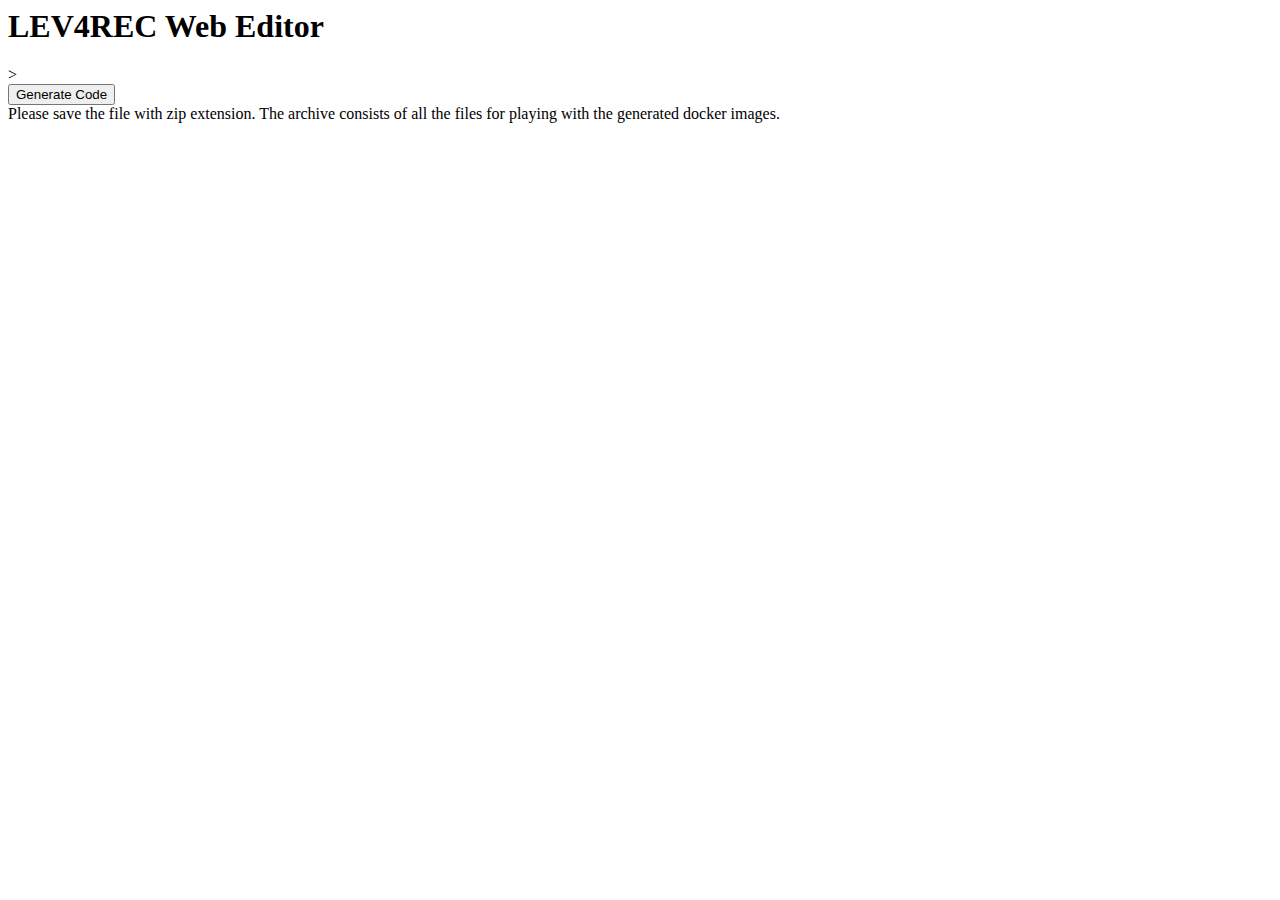
<file: lev4rec/spring/demo/src/main/resources/templates/dsl.html>
<html>
<head xmlns:th="http://www.thymeleaf.org">
<meta http-equiv="Content-Type" content="text/html; charset=UTF-8">
<meta http-equiv="Content-Language" content="en-us">
<title>LEV4REC Web Editor</title>

<link rel="stylesheet" type="text/css" th:href="@{/css/xtext-ace.css}" />
<link th:rel="stylesheet" th:href=@{/css/style.css} />
<link th:rel="stylesheet" th:href=@{/css/formStyle2.css} />

<script th:src="@{/webjars/requirejs/2.3.6/require.min.js}"></script>

<script type="text/javascript">
	//var baseUrl = window.location.pathname
	var baseUrl = "http://localhost:8891/";
	console.log(baseUrl);
	var fileIndex = baseUrl.indexOf("dsl.html");
	if (fileIndex > 0)
		baseUrl = baseUrl.slice(0, fileIndex);
	require
			.config({
				baseUrl : baseUrl,
				paths : {
					"jquery" : "/lev4rec/webjars/jquery/3.4.1/jquery.min",
					"ace/ext/language_tools" : "/lev4rec/webjars/ace/1.3.3/src/ext-language_tools",
					"xtext/xtext-ace" : "/lev4rec/js/xtext-ace"
				}
			});
	require([ "/lev4rec/webjars/ace/1.3.3/src/ace.js" ], function() {
		require([ "xtext/xtext-ace" ], function(xtext) {
			xtext.createEditor({
				baseUrl : baseUrl,
				//serviceUrl : "http://localhost:8080/xtext-service",
				syntaxDefinition : "/lev4rec/js/mode-rec.js"
			});
		});
	});
</script>


</head>
<body>

	<div class="container">
		<div class="header">
			<h1>LEV4REC Web Editor</h1>

		</div>
		
		<div class="content">
			<div id="xtext-editor" data-editor-xtext-lang="rec"
				th:utext="${xtext}">></div>
		</div>


	</div>





	<div class="generator">
		<input type="button"  class = "button" value="Generate Code"
			onclick="get_user_string('xtext-editor')"/> 
		<div>Please save the file with zip extension. The archive consists of all the files for playing with the generated docker images.</div> 
	</div>






</body>


<script type="text/javascript">
	function formatParams(params) {
		return "?" + Object.keys(params).map(function(key) {
			return key + "=" + encodeURIComponent(params[key])
		}).join("&")
	}

	function get_user_string(id_content) {

		const text_dsl = document.getElementById(id_content);

		console.log(text_dsl.textContent)

		var string_dsl = text_dsl.textContent

		var params = {
			user_string : string_dsl
		}

		var url = endpoint + formatParams(params)
		var endpoint = 'http://localhost:8891/lev4rec/generate';
		var url = endpoint + formatParams(params)

		/*$.ajax({
			url : url,
			context : document.body
		}).done(function(data) {
			console.log(data)
			alert("Code generated!")
		});*/

		
		window.location = url;

	}
</script>
</html>
</file>
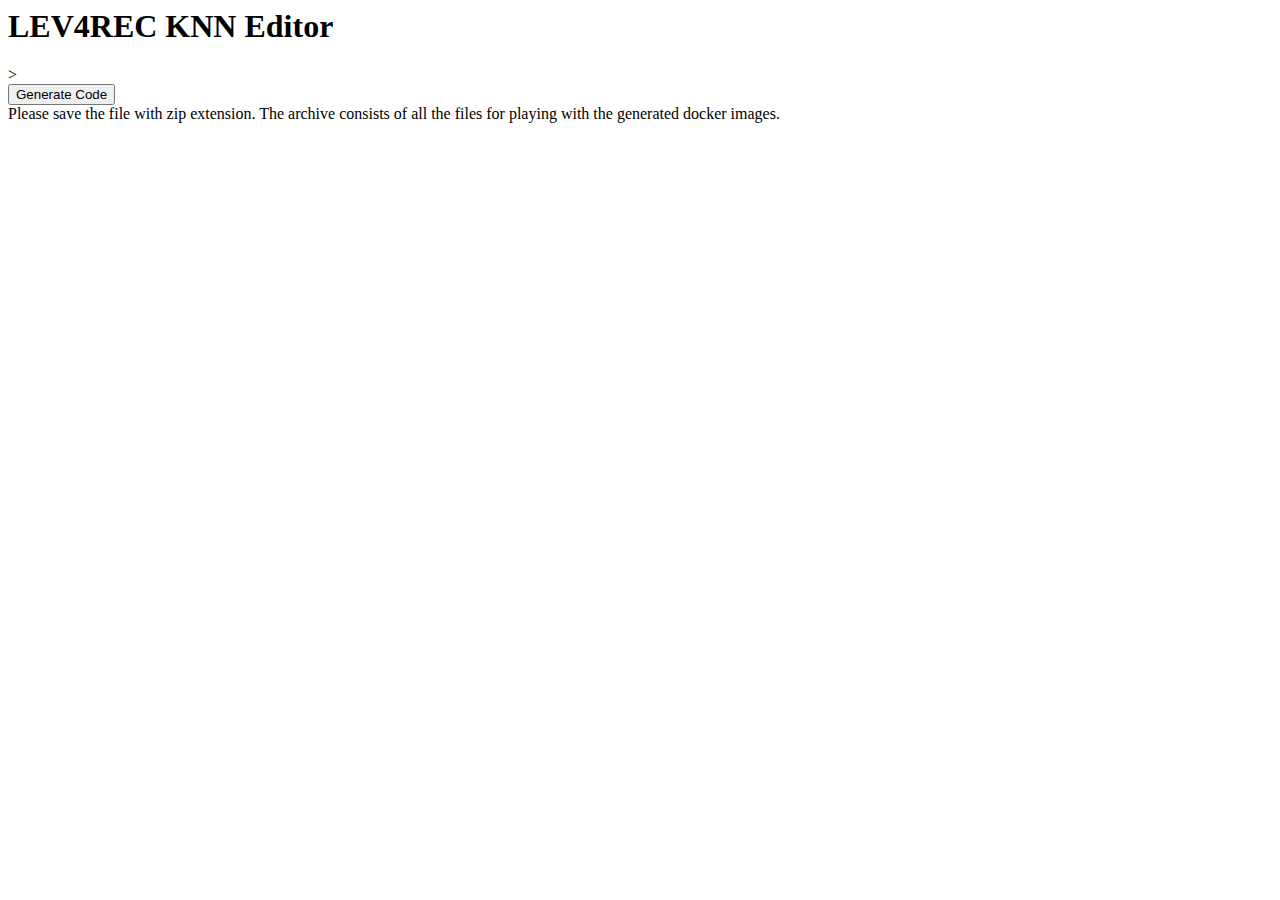
<file: lev4rec/spring/demo/src/main/resources/templates/dslKNN.html>
<html>
<head xmlns:th="http://www.thymeleaf.org">
<meta http-equiv="Content-Type" content="text/html; charset=UTF-8">
<meta http-equiv="Content-Language" content="en-us">
<title>LEV4REC KNN Editor</title>

<link rel="stylesheet" type="text/css" th:href="@{/css/xtext-ace.css}" />
<link th:rel="stylesheet" th:href=@{/css/style.css} />
<link th:rel="stylesheet" th:href=@{/css/formStyle2.css} />

<script th:src="@{/webjars/requirejs/2.3.6/require.min.js}"></script>

<script type="text/javascript">
	//var baseUrl = window.location.pathname
	var baseUrl = "http://localhost:8891/";
	console.log(baseUrl);
	var fileIndex = baseUrl.indexOf("dslKNN.html");
	if (fileIndex > 0)
		baseUrl = baseUrl.slice(0, fileIndex);
	require
			.config({
				baseUrl : baseUrl,
				paths : {
					"jquery" : "/lev4rec/webjars/jquery/3.4.1/jquery.min",
					"ace/ext/language_tools" : "/lev4rec/webjars/ace/1.3.3/src/ext-language_tools",
					"xtext/xtext-ace" : "/lev4rec/js/xtext-ace"
				}
			});
	require([ "/lev4rec/webjars/ace/1.3.3/src/ace.js" ], function() {
		require([ "xtext/xtext-ace" ], function(xtext) {
			xtext.createEditor({
				baseUrl : baseUrl,
				//serviceUrl : "http://localhost:8080/xtext-service",
				syntaxDefinition : "/lev4rec/js/mode-rec.js"
			});
		});
	});
</script>


</head>
<body>

	<div class="container">
		<div class="header">
			<h1>LEV4REC KNN Editor</h1>

		</div>
		
		<div class="content">
			<div id="xtext-editor" data-editor-xtext-lang="rec"
				th:utext="${xtext}">></div>
		</div>


	</div>





	<div class="generator">
		<input type="button"  class = "button" value="Generate Code"
			onclick="get_user_string('xtext-editor')"/> 
		<div>Please save the file with zip extension. The archive consists of all the files for playing with the generated docker images.</div> 
	</div>






</body>


<script type="text/javascript">
	function formatParams(params) {
		return "?" + Object.keys(params).map(function(key) {
			return key + "=" + encodeURIComponent(params[key])
		}).join("&")
	}

	function get_user_string(id_content) {

		const text_dsl = document.getElementById(id_content);

		console.log(text_dsl.textContent)

		var string_dsl = text_dsl.textContent

		var params = {
			user_string : string_dsl
		}

		var url = endpoint + formatParams(params)
		var endpoint = 'http://localhost:8891/lev4rec/generate';
		var url = endpoint + formatParams(params)

		/*$.ajax({
			url : url,
			context : document.body
		}).done(function(data) {
			console.log(data)
			alert("Code generated!")
		});*/

		
		window.location = url;

	}
</script>
</html>
</file>
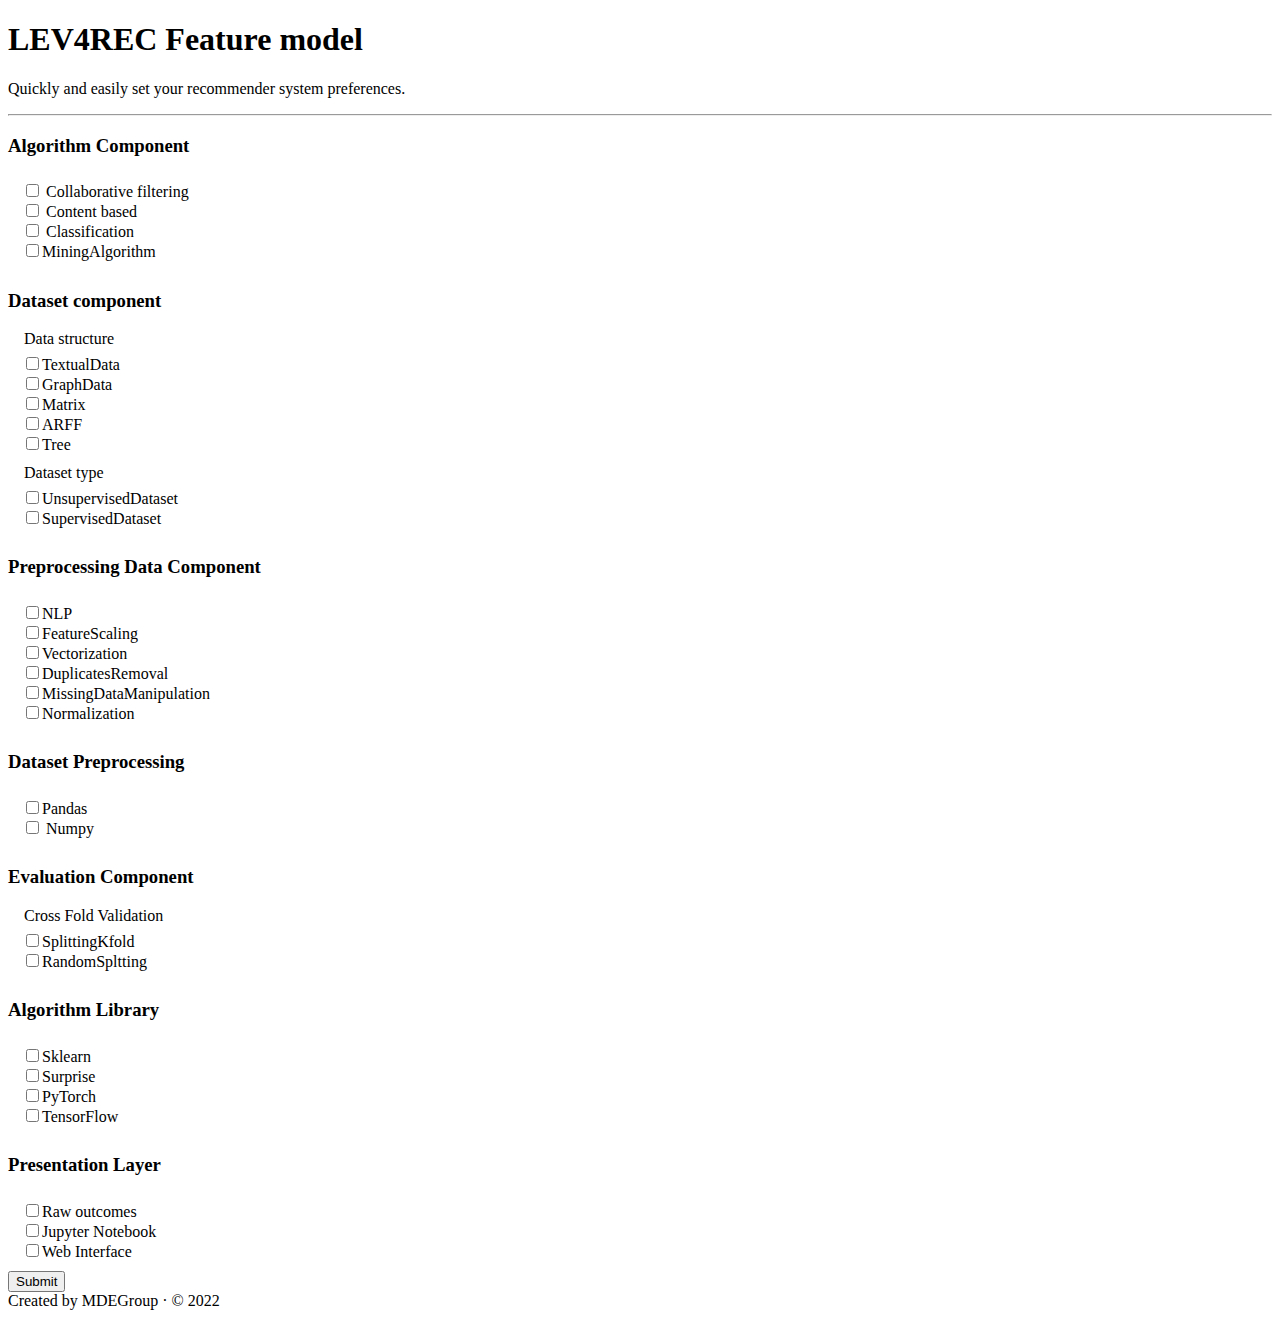
<file: lev4rec/spring/demo/src/main/resources/templates/home.html>
<!DOCTYPE html>
<html xmlns:th="https://thymeleaf.org">
<head>
<meta charset="ISO-8859-1">
<title>LEV4REC - Chose your preferences</title>
<link th:rel="stylesheet" th:href=@{/webjars/bootstrap/3.3.7-1/css/bootstrap.min.css}/>

<script th:src="@{/webjars/bootstrap/3.3.7-1/js/bootstrap.min.js}"></script>

	<script th:src="@{/webjars/requirejs/2.3.6/require.min.js}"></script> 

		<script type="text/javascript">
		//var baseUrl = window.location.pathname;
		var baseUrl = "http://localhost:8891/"
		console.log(baseUrl);
		var fileIndex = baseUrl.indexOf("dsl.html");
		if (fileIndex > 0)
			baseUrl = baseUrl.slice(0, fileIndex);
		require.config({
			baseUrl: baseUrl,
			paths: {				
				"jquery": "/lev4rec/webjars/jquery/3.4.1/jquery.min",
				"bootstrap" : "/lev4rec/webjars/bootstrap/3.3.7-1/js/bootstrap.min.js",
				"ace/ext/language_tools": "/lev4rec/webjars/ace/1.3.3/src/ext-language_tools",
				"xtext/xtext-ace": "/lev4rec/js/xtext-ace"				
			}
		});
		require(["/lev4rec/webjars/ace/1.3.3/src/ace.js"], function() {
			require(["xtext/xtext-ace"], function(xtext) {
				xtext.createEditor({
					baseUrl: baseUrl,
					syntaxDefinition: "/lev4rec/js/mode-rec.js"
				});
			});
		});
	</script> 
	

<style>
fieldset {
  border: 0;
}


</style>
</head>




<body>

<div class="col-lg-8 mx-auto p-3 py-md-5">

  
	<main>
	  <h1>LEV4REC Feature model</h1>
	  <p class="fs-5 col-md-8">Quickly and easily set your recommender system preferences.</p>
  
	  
  
	  <hr class="col-3 col-md-2 mb-5">
  
	  <div class="row g-5">
		<div class="col-md-12">
			<form id="checkForm" th:action="@{/dsl}" method="post" th:object="${config}" >  
			<h3>Algorithm Component</h3>  
				<fieldset>	
						<div >        
						<input id="algorithm_feature_parent_1" type="checkbox" th:field="*{CollaborativeFiltering}" onclick="set_algorithm_constraints('algorithm_feature_parent_1')"> <label>Collaborative filtering </label>
							<fieldset id="collaborative_sub" style="display: none;">        
								<div><input id="coll_sub_feature_1" type="checkbox" th:field="*{ItemBased}" onclick="disable_sub_features('coll_sub_feature_1', 'coll_sub_feature_2')"> Item based </div>		
								<div> <input id="coll_sub_feature_2"  type="checkbox" th:field="*{UserBased}" onclick="disable_sub_features('coll_sub_feature_2', 'coll_sub_feature_1')" > User Based  </div>
							</fieldset>
						</div>
				
						<div>       
							<input id="algorithm_feature_parent_2" type="checkbox" th:field="*{ContentBased}" onclick="set_algorithm_constraints('algorithm_feature_parent_2')"> <label>Content based </label>
						</div>
						<div>        
							<input id="algorithm_feature_parent_3" type="checkbox" th:field="*{Classification}" onclick="set_algorithm_constraints('algorithm_feature_parent_3')"> <label>Classification </label>
						
						
						<fieldset id="classification_sub" style="display: none;">        
							<div><input id="class_sub_feature_1" type="checkbox" th:field="*{SupervisedAlgorithm}" onclick="set_classifier_constraints('class_sub_feature_1')" > Supervised algorithm </div> 
					
								<fieldset id="supervised_sub" style="display: none;">        
									<div> <input id="supervised_sub_feature_1" type="checkbox" th:field="*{SVM}" onclick="set_supervised_constraints('supervised_sub_feature_1')"> SVM </div>		
									<div> <input id="supervised_sub_feature_2"  type="checkbox" th:field="*{MNB}" onclick="set_supervised_constraints('supervised_sub_feature_2')"> MNB </div>
									<div> <input id="supervised_sub_feature_3"  type="checkbox" th:field="*{SupervisedNeuralNetwork}" onclick="set_supervised_constraints('supervised_sub_feature_3')"> Supervised Neural Network </div>
											<fieldset id="supervised_NN" style="display: none;">
											<div> <input id="NNS_sub_1" type="checkbox" th:field="*{SupervisedRNN}" onclick="disable_NN_supervised_features('NNS_sub_1')">SupervisedRNN </div>
											<div> <input id="NNS_sub_2"  type="checkbox" th:field="*{SupervisedDNN}" onclick="disable_NN_supervised_features('NNS_sub_2')">SupervisedDNN </div>
											<div> <input id="NNS_sub_3"  type="checkbox" th:field="*{SupervisedFeedForwardNN}" onclick="disable_NN_supervised_features('NNS_sub_3')">SupervisedFeedForwardNN </div>
											<div> <input id="NNS_sub_4"  type="checkbox" th:field="*{SupervisedGNN}" onclick="disable_NN_supervised_features('NNS_sub_4')">SupervisedGNN </div>
											<div> <input id="NNS_sub_5"  type="checkbox" th:field="*{BayesianNN}" onclick="disable_NN_supervised_features('NNS_sub_5')">BayesianNN </div>
											<div> <input id="NNS_sub_6"  type="checkbox" th:field="*{SupervisedCNN}" onclick="disable_NN_supervised_features('NNS_sub_6')">SupervisedCNN </div>
										</fieldset>
									<div> <input id="supervised_sub_feature_4" type="checkbox" th:field="*{DecisionTree}" onclick="set_supervised_constraints('supervised_sub_feature_4')"> DecisionTree </div>
										
								</fieldset>
										
							<input id="class_sub_feature_2"  type="checkbox" th:field="*{UnsupervisedAlgorithm}" onclick="set_classifier_constraints('class_sub_feature_2')"> UnsupervisedAlgorithm
							
								<fieldset id="unsupervised_sub" style="display: none;">
									<div> <input id="unsupervised_sub_feature_1" type="checkbox" th:field="*{KNeighborhood}" onclick="set_unsupervised_constraints('unsupervised_sub_feature_1')">KNeighborhood </div>
									<div>  <input id="unsupervised_sub_feature_2" type="checkbox" th:field="*{HierarchicalClustering}" onclick="set_unsupervised_constraints('unsupervised_sub_feature_2')">HierarchicalClustering </div>
									<div> <input  id="unsupervised_sub_feature_3" type="checkbox" th:field="*{UnsupervisedNeuralNetwork}" onclick="set_unsupervised_constraints('unsupervised_sub_feature_3')">UnsupervisedNeuralNetwork </div> 
										<fieldset id="unsupervised_NN" style="display: none;">
											<div> <input id="NNU_sub_1" type="checkbox" th:field="*{UnsupervisedRNN}" onclick="disable_NN_unsupervised_features('NNU_sub_1')">UnsupervisedRNN </div>
											<div> <input id="NNU_sub_2" type="checkbox" th:field="*{UnsupervisedDNN}" onclick="disable_NN_unsupervised_features('NNU_sub_2')">UnsupervisedDNN  </div>
											<div> <input id="NNU_sub_3"  type="checkbox" th:field="*{UnsupervisedFeedForwardNN}" onclick="disable_NN_unsupervised_features('NNU_sub_3')">UnsupervisedFeedForwardNN </div>
											<div> <input id="NNU_sub_4" type="checkbox" th:field="*{UnsupervisedGNN}" onclick="disable_NN_unsupervised_features('NNU_sub_4')"> UnsupervisedGNN </div>
											<div> <input id="NNU_sub_5" type="checkbox" th:field="*{UnsupervisedCNN}" onclick="disable_NN_unsupervised_features('NNU_sub_5')"> UnsupervisedCNN	</div>					
										</fieldset>        	 
								</fieldset>
						</fieldset>   
						<div> <input id="algorithm_feature_parent_4"  type="checkbox" th:field="*{MiningAlgorithm}"  onclick="set_algorithm_constraints('algorithm_feature_parent_4')">MiningAlgorithm</div>
							<fieldset id="data_mining_sub" style="display: none;">
								<div> <input id="mining_sub_feature_1"  type="checkbox" th:field="*{AssociationRuleMining}" onclick="set_mining_constraints('mining_sub_feature_1')">AssociationRuleMining</div>
								<div> <input id="mining_sub_feature_2" type="checkbox" th:field="*{FrequentPattern}" onclick="set_mining_constraints('mining_sub_feature_2')">FrequentPattern</div>
									<fieldset id="pattern_sub" style="display: none;">
										<div> <input id="pattern_sub_feature_1" type="checkbox" th:field="*{Apriori}" onclick="disable_pattern_features('pattern_sub_feature_1')" > Apriori</div>	
										<div> <input id="pattern_sub_feature_2" type="checkbox" th:field="*{FPgrowth}" onclick="disable_pattern_features('pattern_sub_feature_2')" > FP-growth</div>					
									</fieldset>			
							</fieldset>
							
						</div>
				</fieldset>
				
			<h3>Dataset component</h3>
				<div>		
						<fieldset>
						<legend>Data structure</legend>
							<div> <input id="data_structure_sub_feature_1"  type="checkbox" th:field="*{TextualData}"  onclick="disable_data_features('data_structure_sub_feature_1')">TextualData</div>
							<div> <input id="data_structure_sub_feature_2" type="checkbox" th:field="*{GraphData}" onclick="disable_data_features('data_structure_sub_feature_2')" >GraphData</div>
							<div> <input id="data_structure_sub_feature_3" type="checkbox" th:field="*{Matrix}" onclick="disable_data_features('data_structure_sub_feature_3')" >Matrix</div>
							<div> <input id="data_structure_sub_feature_4" type="checkbox" th:field="*{ARFF}" onclick="disable_data_features('data_structure_sub_feature_4')">ARFF</div>
							<div> <input id="data_structure_sub_feature_5" type="checkbox" th:field="*{Tree}" onclick="disable_data_features('data_structure_sub_feature_5')">Tree</div>			
						</fieldset>
				</div>		
					<div>
					<fieldset>
					<legend>Dataset type</legend>
							<div> <input id="dataset_type_sub_feature_1" type="checkbox" th:field="*{UnsupervisedDataset}" onclick="disable_sub_features('dataset_type_sub_feature_1', 'dataset_type_sub_feature_2')">UnsupervisedDataset</div>
							<div> <input id="dataset_type_sub_feature_2" type="checkbox" th:field="*{SupervisedDataset}" onclick="disable_sub_features('dataset_type_sub_feature_2', 'dataset_type_sub_feature_1')" >SupervisedDataset</div>
					</fieldset>
							
				
				</div>
				
				
			<h3>Preprocessing Data Component</h3>
				<fieldset id="preprocess_sub">
					<div> <input id="preprocess_sub_feature_1" type="checkbox" th:field="*{NLP}" >NLP</div>
					<div> <input id="preprocess_sub_feature_2" type="checkbox" th:field="*{FeatureScaling}" >FeatureScaling</div>
					<div> <input id="preprocess_sub_feature_3" type="checkbox" th:field="*{Vectorization}" >Vectorization</div>
					<div> <input id="preprocess_sub_feature_4" type="checkbox" th:field="*{DuplicatesRemoval}" >DuplicatesRemoval</div>
					<div> <input id="preprocess_sub_feature_5" type="checkbox" th:field="*{MissingDataManipulation}"  >MissingDataManipulation</div>
					<div> <input id="preprocess_sub_feature_6" type="checkbox" th:field="*{Normalization}" >Normalization</div>			
				</fieldset>
				
				<h3>Dataset Preprocessing</h3>
					<fieldset id="dataset_sub">
					<div> <input id="dataset_sub_feature_1" type="checkbox" th:field="*{Pandas}" >Pandas </div>
					<div> <input id="dataset_sub_feature_2" type="checkbox" th:field="*{Numpy}"> Numpy </div>		
				</fieldset>
			<h3>Evaluation Component</h3>
				
					<fieldset id="cross_fold_sub">
					<legend>Cross Fold Validation</legend>
						<div> <input id="cross_fold_sub_feature_1" type="checkbox" th:field="*{SplittingKfold}" onclick="disable_sub_features('cross_fold_sub_feature_1', 'cross_fold_sub_feature_2')">SplittingKfold</div>
						<div> <input id="cross_fold_sub_feature_2" type="checkbox" th:field="*{RandomSpltting}" onclick="disable_sub_features('cross_fold_sub_feature_2', 'cross_fold_sub_feature_1')" >RandomSpltting</div>			
					</fieldset>		
					
					
					
			<h3>Algorithm Library</h3>



			<fieldset>
			<div> <input id="lib_algo_sub_1" type="checkbox" th:field="*{Sklearn}" onclick="disable_lib_algo_features('lib_algo_sub_1')" >Sklearn</div>
			<div> <input id="lib_algo_sub_2" type="checkbox" th:field="*{Surprise}" onclick="disable_lib_algo_features('lib_algo_sub_2')">Surprise</div>
			<div> <input id="lib_algo_sub_3" type="checkbox" th:field="*{PyTorch}" onclick="disable_lib_algo_features('lib_algo_sub_3')">PyTorch</div>
			<div> <input id="lib_algo_sub_4" type="checkbox" th:field="*{TensorFlow}" onclick="disable_lib_algo_features('lib_algo_sub_4')">TensorFlow</div>

			</fieldset>

			<h3>Presentation Layer</h3>


			<fieldset id="presentation_sub">
			<div> <input id="presentation_sub_1" type="checkbox" th:field="*{RawOutcomes}" onclick="disable_presentation_features('presentation_sub_1')" >Raw outcomes</div>
			<div> <input id="presentation_sub_2" type="checkbox" th:field="*{JupyterNotebook}" onclick="disable_presentation_features('presentation_sub_2')">Jupyter Notebook</div>
			<div> <input id="presentation_sub_3" type="checkbox" th:field="*{WebApplication}" onclick="disable_presentation_features('presentation_sub_3')">Web Interface</div>


			</fieldset>

			<input type="submit" value="Submit">   

			
			</form>  

		</div>
	  </div>
	</main>
	<footer class="pt-5 my-5 text-muted border-top">
	  Created by MDEGroup &middot; &copy; 2022
	</footer>
</div>



</body>
<script>



function disable_sub_features(id, id_to_disable){
	const checkbox = document.getElementById(id)
	checkbox.addEventListener('change', (event) => {
	  if (event.currentTarget.checked) {
	    document.getElementById(id_to_disable).disabled = true;
	  } else {		
	    document.getElementById(id_to_disable).disabled = false;
	  }
		})
		
		check_constraints(id,checkbox)
	}


function show_sub_features(current) {	
	const checkbox = document.getElementById(current)
	console.log(current)
		switch (current)
			{
			   case "algorithm_feature_parent_1":			   
			   		var x = document.getElementById("collaborative_sub");
			   		break;
			   case "algorithm_feature_parent_2":
				   	break;
			   case "algorithm_feature_parent_3":
				    var x = document.getElementById("classification_sub");
				    break;
			   case "algorithm_feature_parent_4":
				    var x = document.getElementById("data_mining_sub");
				    break;
			   case "class_sub_feature_1":
				    var x = document.getElementById("supervised_sub");
				    break;
			   case "class_sub_feature_2":
				    var x = document.getElementById("unsupervised_sub");
				    break;
			   case "supervised_sub_feature_3":
				    var x = document.getElementById("supervised_NN");
				    break;
			   case "unsupervised_sub_feature_3":
				    var x = document.getElementById("unsupervised_NN");
				    break;
				    
			   case "mining_sub_feature_2":
				    var x = document.getElementById("pattern_sub");
				    break;				
			  default:
				    break;
				    
			}
		if(x){		
			checkbox.addEventListener('change', (event) => {
				  if (event.currentTarget.checked) {
					  if (x.style.display === "none") {
						    x.style.display = "block";
						  } 
				    
				  	  }
				  else{
					  if (x.style.display === "block") {
						    x.style.display = "none";
						  } 
				  }		  
					})
			
		}
		
	}
	

function disable_parent(list_key,current){	
	

	const index = list_key.indexOf(current)
	
	if (index > -1) {
	  list_key.splice(index, 1) 
	}
	
	const checkbox = document.getElementById(current)
	checkbox.addEventListener('change', (event) => {
	  if (event.currentTarget.checked) {
		  
		for (var i = 0; i < list_key.length;i++){
			document.getElementById(list_key[i]).disabled = true;
			
		}	    
	  } else {			    
		  for (var i = 0; i < list_key.length;i++){
				document.getElementById(list_key[i]).disabled =false;		    
				
			}
	  }
	})
	
	check_constraints(current,checkbox)
	
}


function get_list_checkboxes(){
	var inputs = document.getElementsByTagName("input");
	var checkboxes=[]
	for(var i = 0; i < inputs.length; i++) {
	    if(inputs[i].type == "checkbox") {	
	        checkboxes.push(inputs[i].id)
	    }  
	}
	return checkboxes	
	
}


function get_data_structure_features(){
	var features=[]
	checkboxes=get_list_checkboxes()
	for(var i = 0; i < checkboxes.length; i++) {	    
	    if (checkboxes[i].includes("data_structure")){
	    	features.push(checkboxes[i])
	    	
	    }
	}
	return features
	
}

function get_presentation_features(){
	var features=[]
	checkboxes=get_list_checkboxes()
	for(var i = 0; i < checkboxes.length; i++) {	    
	    if (checkboxes[i].includes("presentation")){
	    	features.push(checkboxes[i])
	    	
	    }
	}
	return features
	
}

function get_NN_supervised_features(){
	var features=[]
	checkboxes=get_list_checkboxes()
	for(var i = 0; i < checkboxes.length; i++) {	    
	    if (checkboxes[i].includes("NNS")){
	    	features.push(checkboxes[i])
	    	
	    }
	}
	return features
	
}

function get_NN_unsupervised_features(){
	var features=[]
	checkboxes=get_list_checkboxes()
	for(var i = 0; i < checkboxes.length; i++) {	    
	    if (checkboxes[i].includes("NNU")){
	    	features.push(checkboxes[i])
	    	
	    }
	}
	return features
	
}

function get_pattern_features(){
	var features=[]
	checkboxes=get_list_checkboxes()
	for(var i = 0; i < checkboxes.length; i++) {	    
	    if (checkboxes[i].includes("pattern")){
	    	features.push(checkboxes[i])
	    	
	    }
	}
	return features	
}

function get_lib_algo_features(){
	var features=[]
	checkboxes=get_list_checkboxes()
	for(var i = 0; i < checkboxes.length; i++) {	    
	    if (checkboxes[i].includes("lib_algo")){
	    	features.push(checkboxes[i])
	    	
	    }
	}
	return features	
}

function disable_lib_algo_features(current){
	list_keys= get_lib_algo_features()
	
	const index = list_keys.indexOf(current)
	
	if (index > -1) {
	  list_keys.splice(index, 1) 
	}
	
	console.log(list_keys)
	
	const checkbox = document.getElementById(current)
	checkbox.addEventListener('change', (event) => {
	  if (event.currentTarget.checked) {
		  
		for (var i = 0; i < list_keys.length;i++){
			document.getElementById(list_keys[i]).disabled = true;			
		}	    
	  } else {			    
		  for (var i = 0; i < list_keys.length;i++){
			document.getElementById(list_keys[i]).disabled =false;
			}
	  }
	})
	
	check_constraints(current, checkbox)
	
}


function disable_presentation_features(current){
	list_keys= get_presentation_features()
	
	const index = list_keys.indexOf(current)
	
	if (index > -1) {
	  list_keys.splice(index, 1) 
	}
	
	console.log(list_keys)
	
	const checkbox = document.getElementById(current)
	checkbox.addEventListener('change', (event) => {
	  if (event.currentTarget.checked) {
		  
		for (var i = 0; i < list_keys.length;i++){
			document.getElementById(list_keys[i]).disabled = true;			
		}	    
	  } else {			    
		  for (var i = 0; i < list_keys.length;i++){
			document.getElementById(list_keys[i]).disabled =false;
			}
	  }
	})
	
}


function disable_NN_supervised_features(current){
	list_keys= get_NN_supervised_features()
	
	const index = list_keys.indexOf(current)
	
	if (index > -1) {
	  list_keys.splice(index, 1) 
	}
	
	console.log(list_keys)
	
	const checkbox = document.getElementById(current)
	checkbox.addEventListener('change', (event) => {
	  if (event.currentTarget.checked) {
		  
		for (var i = 0; i < list_keys.length;i++){
			document.getElementById(list_keys[i]).disabled = true;			
		}	    
	  } else {			    
		  for (var i = 0; i < list_keys.length;i++){
			document.getElementById(list_keys[i]).disabled =false;
			}
	  }
	})
	
}

function disable_NN_unsupervised_features(current){
	list_keys= get_NN_unsupervised_features()
	
	const index = list_keys.indexOf(current)
	
	if (index > -1) {
	  list_keys.splice(index, 1) 
	}
	
	console.log(list_keys)
	
	const checkbox = document.getElementById(current)
	checkbox.addEventListener('change', (event) => {
	  if (event.currentTarget.checked) {
		  
		for (var i = 0; i < list_keys.length;i++){
			document.getElementById(list_keys[i]).disabled = true;			
		}	    
	  } else {			    
		  for (var i = 0; i < list_keys.length;i++){
			document.getElementById(list_keys[i]).disabled =false;
			}
	  }
	})	
}

function disable_pattern_features(current){
	list_keys= get_pattern_features()
	
	const index = list_keys.indexOf(current)
	
	if (index > -1) {
	  list_keys.splice(index, 1) 
	}
	
	console.log(list_keys)
	
	const checkbox = document.getElementById(current)
	checkbox.addEventListener('change', (event) => {
	  if (event.currentTarget.checked) {
		  
		for (var i = 0; i < list_keys.length;i++){
			document.getElementById(list_keys[i]).disabled = true;			
		}	    
	  } else {			    
		  for (var i = 0; i < list_keys.length;i++){
			document.getElementById(list_keys[i]).disabled =false;
			}
	  }
	})	
}

function disable_data_features(current){
	list_keys= get_data_structure_features()
	
	const index = list_keys.indexOf(current)
	
	if (index > -1) {
	  list_keys.splice(index, 1) 
	}
	console.log(list_keys)
	const checkbox = document.getElementById(current)
	checkbox.addEventListener('change', (event) => {
	  if (event.currentTarget.checked) {
		  
		for (var i = 0; i < list_keys.length;i++){
			document.getElementById(list_keys[i]).disabled = true;			
		}	    
	  } else {			    
		  for (var i = 0; i < list_keys.length;i++){
			document.getElementById(list_keys[i]).disabled =false;
			}
	  }
	})
	
	check_constraints(current,checkbox)
	
}

function set_algorithm_constraints(id){	
	
	checkboxes=get_list_checkboxes()	
	var key_parents = []		
	for(var i = 0; i < checkboxes.length; i++) {	    
	    if (checkboxes[i].includes("algorithm")){
	    	key_parents.push(checkboxes[i])	    	
	    }    
	}	
	console.log(key_parents)	
	disable_parent(key_parents, id)	
	show_sub_features(id)
	
}

function set_classifier_constraints(id){	
	
	checkboxes=get_list_checkboxes()	
	var key_parents = []		
	for(var i = 0; i < checkboxes.length; i++) {	    
	    if (checkboxes[i].includes("class")){
	    	key_parents.push(checkboxes[i])	    	
	    }    
	}	
	console.log(key_parents)	
	disable_parent(key_parents, id)	
	show_sub_features(id)
	
}

function set_supervised_constraints(id){	
	
	checkboxes=get_list_checkboxes()	
	var key_parents = []		
	for(var i = 0; i < checkboxes.length; i++) {	    
	    if (checkboxes[i].includes("supervised")){
	    	key_parents.push(checkboxes[i])	    	
	    }    
	}	
	console.log(key_parents)	
	disable_parent(key_parents, id)	
	show_sub_features(id)		
}

function set_unsupervised_constraints(id){	
	
	checkboxes=get_list_checkboxes()	
	var key_parents = []		
	for(var i = 0; i < checkboxes.length; i++) {	    
	    if (checkboxes[i].includes("unsupervised")){
	    	key_parents.push(checkboxes[i])	    	
	    }    
	}	
	console.log(key_parents)	
	disable_parent(key_parents, id)	
	show_sub_features(id)		
}

function set_mining_constraints(id){	
	
	checkboxes=get_list_checkboxes()	
	var key_parents = []		
	for(var i = 0; i < checkboxes.length; i++) {	    
	    if (checkboxes[i].includes("mining")){
	    	key_parents.push(checkboxes[i])	    	
	    }    
	}	
	console.log(key_parents)	
	disable_parent(key_parents, id)	
	show_sub_features(id)	
	check_constraints(id)
}

function check_constraints(id,checkbox){
	
	console.log(id)
	switch(id){
		case  "dataset_type_sub_feature_1":
			checkbox.addEventListener('change', (event) => {
				  if (event.currentTarget.checked) {
				    document.getElementById("class_sub_feature_1").disabled = true;
				  } else {		
				    document.getElementById("class_sub_feature_1").disabled = false;
				  }
					})
		break;
			
			
		case  "class_sub_feature_1":
			checkbox.addEventListener('change', (event) => {
				  if (event.currentTarget.checked) {
				    document.getElementById("dataset_type_sub_feature_1").disabled = true;
				  } else {		
				    document.getElementById("dataset_type_sub_feature_1").disabled = false;
				  }
					})
		break;	
			
		case  "dataset_type_sub_feature_2":
			checkbox.addEventListener('change', (event) => {
				  if (event.currentTarget.checked) {
				    document.getElementById("class_sub_feature_2").disabled = true;
				  } else {		
				    document.getElementById("class_sub_feature_2").disabled = false;
				  }
					})
		break;
			
			
		case "class_sub_feature_2":
			checkbox.addEventListener('change', (event) => {
				  if (event.currentTarget.checked) {
				    document.getElementById("dataset_type_sub_feature_2").disabled = true;
				  } else {		
				    document.getElementById("dataset_type_sub_feature_2").disabled = false;
				  }
					})
		break;
			
			
		case "algorithm_feature_parent_2":
			checkbox.addEventListener('change', (event) => {
				  if (event.currentTarget.checked) {
				    document.getElementById("lib_algo_sub_1").disabled = true;
				  } else {		
				    document.getElementById("lib_algo_sub_1").disabled = false;
				  }
					})
		break;	
			
		case "data_structure_sub_feature_2":
			checkbox.addEventListener('change', (event) => {
				  if (event.currentTarget.checked) {
				    document.getElementById("preprocess_sub_feature_1").disabled = true;
				  } else {		
				    document.getElementById("preprocess_sub_feature_1").disabled = false;
				  }
					})
		break;
			
		case "data_structure_sub_feature_3":
			checkbox.addEventListener('change', (event) => {
				  if (event.currentTarget.checked) {
				    document.getElementById("preprocess_sub_feature_1").disabled = true;
				  } else {		
				    document.getElementById("preprocess_sub_feature_1").disabled = false;
				  }
					})
		break;	
			
		case "data_structure_sub_feature_4":
			checkbox.addEventListener('change', (event) => {
				  if (event.currentTarget.checked) {
				    document.getElementById("preprocess_sub_feature_1").disabled = true;
				  } else {		
				    document.getElementById("preprocess_sub_feature_1").disabled = false;
				  }
					})
		break;
		
		case "data_structure_sub_feature_5":
			checkbox.addEventListener('change', (event) => {
				  if (event.currentTarget.checked) {
				    document.getElementById("preprocess_sub_feature_1").disabled = true;
				  } else {		
				    document.getElementById("preprocess_sub_feature_1").disabled = false;
				  }
					})
		break;	
			
			
			
		
			
		case  "algorithm_feature_parent_1":
			checkbox.addEventListener('change', (event) => {
				  if (event.currentTarget.checked) {
				    document.getElementById("data_structure_sub_feature_1").disabled = true;
				    document.getElementById("data_structure_sub_feature_2").disabled = true;
				    document.getElementById("data_structure_sub_feature_4").disabled = true;
				    document.getElementById("data_structure_sub_feature_5").disabled = true;
				    document.getElementById("lib_algo_sub_1").disabled = true;
				  } else {		
					  document.getElementById("data_structure_sub_feature_1").disabled = false;
					    document.getElementById("data_structure_sub_feature_2").disabled = false;
					    document.getElementById("data_structure_sub_feature_4").disabled = false;
					    document.getElementById("data_structure_sub_feature_5").disabled = false;
					    document.getElementById("lib_algo_sub_1").disabled = false;
				  }
					})
		break;
			
		case "lib_algo_sub_1":
			checkbox.addEventListener('change', (event) => {
				  if (event.currentTarget.checked) {
				    document.getElementById("algorithm_feature_parent_1").disabled = true;
				    document.getElementById("algorithm_feature_parent_2").disabled = true;
				    document.getElementById("algorithm_feature_parent_4").disabled = true;
				  } else {		
					  document.getElementById("algorithm_feature_parent_1").disabled = false;
					  document.getElementById("algorithm_feature_parent_2").disabled = false;
					  document.getElementById("algorithm_feature_parent_4").disabled = false;
				  }
					})
		break;	
			
		case "lib_algo_sub_2":
			checkbox.addEventListener('change', (event) => {
				  if (event.currentTarget.checked) {
				    document.getElementById("algorithm_feature_parent_2").disabled = true;
				    document.getElementById("algorithm_feature_parent_3").disabled = true;
				    document.getElementById("algorithm_feature_parent_4").disabled = true;
				  } else {		
					  document.getElementById("algorithm_feature_parent_2").disabled = false;
					  document.getElementById("algorithm_feature_parent_3").disabled = false;
					  document.getElementById("algorithm_feature_parent_4").disabled = false;
				  }
					})
		break;	
			
			
	
	}
	
		
	
	
	
}

</script>
</html>
</file>
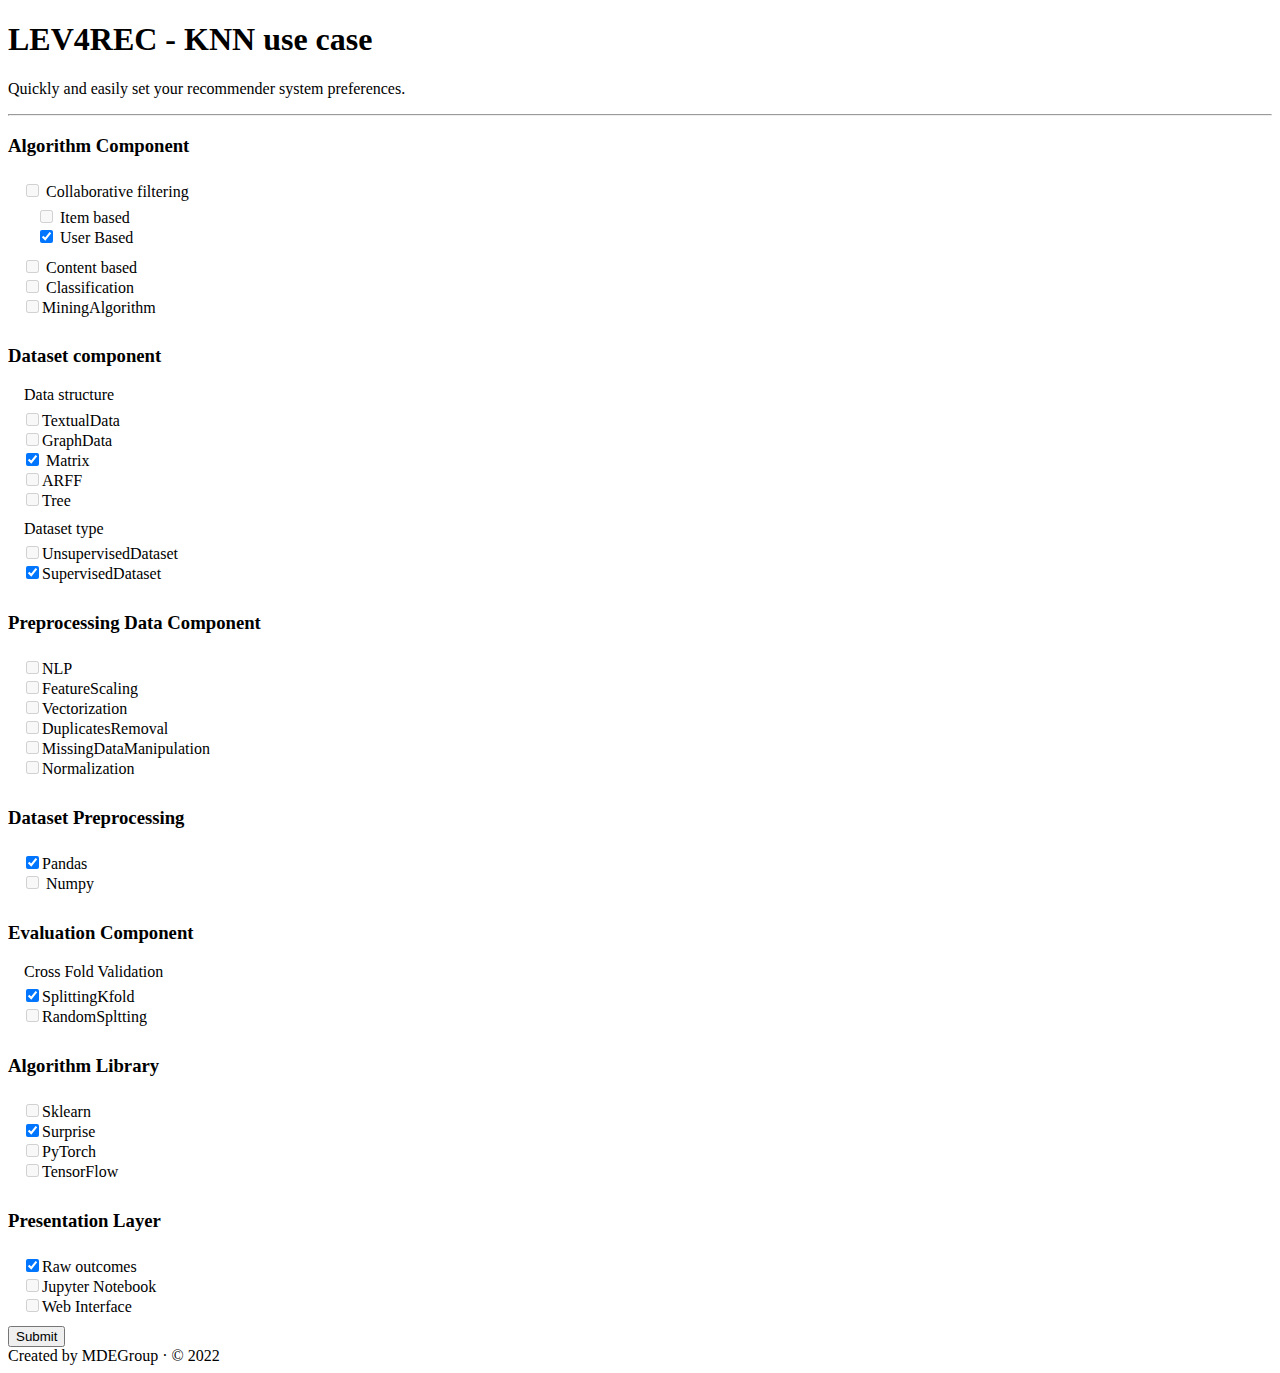
<file: lev4rec/spring/demo/src/main/resources/templates/homeKNN.html>
<!DOCTYPE html>
<html xmlns:th="https://thymeleaf.org">
<head>
<meta charset="ISO-8859-1">
<title>LEV4REC - KNN use case</title>
<link th:rel="stylesheet" th:href=@{/webjars/bootstrap/3.3.7-1/css/bootstrap.min.css}/>

<script th:src="@{/webjars/bootstrap/3.3.7-1/js/bootstrap.min.js}"></script>

	<script th:src="@{/webjars/requirejs/2.3.6/require.min.js}"></script> 

		<script type="text/javascript">
		//var baseUrl = window.location.pathname;
		var baseUrl = "http://localhost:8891/"
		console.log(baseUrl);
		var fileIndex = baseUrl.indexOf("dsl.html");
		if (fileIndex > 0)
			baseUrl = baseUrl.slice(0, fileIndex);
		require.config({
			baseUrl: baseUrl,
			paths: {				
				"jquery": "/lev4rec/webjars/jquery/3.4.1/jquery.min",
				"bootstrap" : "/lev4rec/webjars/bootstrap/3.3.7-1/js/bootstrap.min.js",
				"ace/ext/language_tools": "/lev4rec/webjars/ace/1.3.3/src/ext-language_tools",
				"xtext/xtext-ace": "/lev4rec/js/xtext-ace"				
			}
		});
		require(["/lev4rec/webjars/ace/1.3.3/src/ace.js"], function() {
			require(["xtext/xtext-ace"], function(xtext) {
				xtext.createEditor({
					baseUrl: baseUrl,
					syntaxDefinition: "/lev4rec/js/mode-rec.js"
				});
			});
		});
		
		
		
	</script> 
	

<style>
fieldset {
  border: 0;
}


</style>
</head>




<body>

<div class="col-lg-8 mx-auto p-3 py-md-5">

  
	<main>
	  <h1>LEV4REC - KNN use case</h1>
	  <p class="fs-5 col-md-8">Quickly and easily set your recommender system preferences.</p>
  
	  
  
	  <hr class="col-3 col-md-2 mb-5">
  
	  <div class="row g-5">
		<div class="col-md-12">
			<form id="checkForm" th:action="@{/dslKNN}" method="post" th:object="${config}" >  
			<h3>Algorithm Component</h3>  
				<fieldset>	
						<div >        
						<input id="algorithm_feature_parent_1" type="checkbox" th:field="*{CollaborativeFiltering}" disabled> <label>Collaborative filtering </label>
							<fieldset id="collaborative_sub" >        
								<div><input id="coll_sub_feature_1" type="checkbox" th:field="*{ItemBased}" onclick="disable_sub_features('coll_sub_feature_1', 'coll_sub_feature_2')" disabled > Item based </div>		
								<div> <input id="coll_sub_feature_2"  type="checkbox" th:field="*{UserBased}" checked > User Based  </div>
							</fieldset>
						</div>
				
						<div>       
							<input id="algorithm_feature_parent_2" type="checkbox" th:field="*{ContentBased}" onclick="set_algorithm_constraints('algorithm_feature_parent_2')" disabled> <label>Content based </label>
						</div>
						<div>        
							<input id="algorithm_feature_parent_3" type="checkbox" th:field="*{Classification}" onclick="set_algorithm_constraints('algorithm_feature_parent_3')" disabled> <label>Classification </label>
						
						
						<fieldset id="classification_sub" style="display: none;">        
							<div><input id="class_sub_feature_1" type="checkbox" th:field="*{SupervisedAlgorithm}" onclick="set_classifier_constraints('class_sub_feature_1')" > Supervised algorithm </div> 
					
								<fieldset id="supervised_sub" style="display: none;">        
									<div> <input id="supervised_sub_feature_1" type="checkbox" th:field="*{SVM}" onclick="set_supervised_constraints('supervised_sub_feature_1')"> SVM </div>		
									<div> <input id="supervised_sub_feature_2"  type="checkbox" th:field="*{MNB}" onclick="set_supervised_constraints('supervised_sub_feature_2')"> MNB </div>
									<div> <input id="supervised_sub_feature_3"  type="checkbox" th:field="*{SupervisedNeuralNetwork}" onclick="set_supervised_constraints('supervised_sub_feature_3')"> Supervised Neural Network </div>
											<fieldset id="supervised_NN" style="display: none;">
											<div> <input id="NNS_sub_1" type="checkbox" th:field="*{SupervisedRNN}" onclick="disable_NN_supervised_features('NNS_sub_1')">SupervisedRNN </div>
											<div> <input id="NNS_sub_2"  type="checkbox" th:field="*{SupervisedDNN}" onclick="disable_NN_supervised_features('NNS_sub_2')">SupervisedDNN </div>
											<div> <input id="NNS_sub_3"  type="checkbox" th:field="*{SupervisedFeedForwardNN}" onclick="disable_NN_supervised_features('NNS_sub_3')">SupervisedFeedForwardNN </div>
											<div> <input id="NNS_sub_4"  type="checkbox" th:field="*{SupervisedGNN}" onclick="disable_NN_supervised_features('NNS_sub_4')">SupervisedGNN </div>
											<div> <input id="NNS_sub_5"  type="checkbox" th:field="*{BayesianNN}" onclick="disable_NN_supervised_features('NNS_sub_5')">BayesianNN </div>
											<div> <input id="NNS_sub_6"  type="checkbox" th:field="*{SupervisedCNN}" onclick="disable_NN_supervised_features('NNS_sub_6')">SupervisedCNN </div>
										</fieldset>
									<div> <input id="supervised_sub_feature_4" type="checkbox" th:field="*{DecisionTree}" onclick="set_supervised_constraints('supervised_sub_feature_4')"> DecisionTree </div>
										
								</fieldset>
										
							<input id="class_sub_feature_2"  type="checkbox" th:field="*{UnsupervisedAlgorithm}" onclick="set_classifier_constraints('class_sub_feature_2')"> UnsupervisedAlgorithm
							
								<fieldset id="unsupervised_sub" style="display: none;">
									<div> <input id="unsupervised_sub_feature_1" type="checkbox" th:field="*{KNeighborhood}" onclick="set_unsupervised_constraints('unsupervised_sub_feature_1')">KNeighborhood </div>
									<div>  <input id="unsupervised_sub_feature_2" type="checkbox" th:field="*{HierarchicalClustering}" onclick="set_unsupervised_constraints('unsupervised_sub_feature_2')">HierarchicalClustering </div>
									<div> <input  id="unsupervised_sub_feature_3" type="checkbox" th:field="*{UnsupervisedNeuralNetwork}" onclick="set_unsupervised_constraints('unsupervised_sub_feature_3')">UnsupervisedNeuralNetwork </div> 
										<fieldset id="unsupervised_NN" style="display: none;">
											<div> <input id="NNU_sub_1" type="checkbox" th:field="*{UnsupervisedRNN}" onclick="disable_NN_unsupervised_features('NNU_sub_1')">UnsupervisedRNN </div>
											<div> <input id="NNU_sub_2" type="checkbox" th:field="*{UnsupervisedDNN}" onclick="disable_NN_unsupervised_features('NNU_sub_2')">UnsupervisedDNN  </div>
											<div> <input id="NNU_sub_3"  type="checkbox" th:field="*{UnsupervisedFeedForwardNN}" onclick="disable_NN_unsupervised_features('NNU_sub_3')">UnsupervisedFeedForwardNN </div>
											<div> <input id="NNU_sub_4" type="checkbox" th:field="*{UnsupervisedGNN}" onclick="disable_NN_unsupervised_features('NNU_sub_4')"> UnsupervisedGNN </div>
											<div> <input id="NNU_sub_5" type="checkbox" th:field="*{UnsupervisedCNN}" onclick="disable_NN_unsupervised_features('NNU_sub_5')"> UnsupervisedCNN	</div>					
										</fieldset>        	 
								</fieldset>
						</fieldset>   
						<div> <input id="algorithm_feature_parent_4"  type="checkbox" th:field="*{MiningAlgorithm}"  onclick="set_algorithm_constraints('algorithm_feature_parent_4')" disabled >MiningAlgorithm</div>
							<fieldset id="data_mining_sub" style="display: none;">
								<div> <input id="mining_sub_feature_1"  type="checkbox" th:field="*{AssociationRuleMining}" onclick="set_mining_constraints('mining_sub_feature_1')">AssociationRuleMining</div>
								<div> <input id="mining_sub_feature_2" type="checkbox" th:field="*{FrequentPattern}" onclick="set_mining_constraints('mining_sub_feature_2')">FrequentPattern</div>
									<fieldset id="pattern_sub" style="display: none;">
										<div> <input id="pattern_sub_feature_1" type="checkbox" th:field="*{Apriori}" onclick="disable_pattern_features('pattern_sub_feature_1')" > Apriori</div>	
										<div> <input id="pattern_sub_feature_2" type="checkbox" th:field="*{FPgrowth}" onclick="disable_pattern_features('pattern_sub_feature_2')" > FP-growth</div>					
									</fieldset>			
							</fieldset>
							
						</div>
				</fieldset>
				
			<h3>Dataset component</h3>
				<div>		
						<fieldset>
						<legend>Data structure</legend>
							<div> <input id="data_structure_sub_feature_1"  type="checkbox" th:field="*{TextualData}"  onclick="disable_data_features('data_structure_sub_feature_1')" disabled>TextualData</div>
							<div> <input id="data_structure_sub_feature_2" type="checkbox" th:field="*{GraphData}" onclick="disable_data_features('data_structure_sub_feature_2')" disabled>GraphData</div>
							<div> <input id="data_structure_sub_feature_3" type="checkbox" th:field="*{Matrix}" checked="checked" > Matrix</div>
							<div> <input id="data_structure_sub_feature_4" type="checkbox" th:field="*{ARFF}" onclick="disable_data_features('data_structure_sub_feature_4')" disabled>ARFF</div>
							<div> <input id="data_structure_sub_feature_5" type="checkbox" th:field="*{Tree}" onclick="disable_data_features('data_structure_sub_feature_5')" disabled>Tree</div>			
						</fieldset>
				</div>		
					<div>
					<fieldset>
					<legend>Dataset type</legend>
							<div> <input id="dataset_type_sub_feature_1" type="checkbox" th:field="*{UnsupervisedDataset}" onclick="disable_sub_features('dataset_type_sub_feature_1', 'dataset_type_sub_feature_2')" disabled>UnsupervisedDataset</div>
							<div> <input id="dataset_type_sub_feature_2" type="checkbox" th:field="*{SupervisedDataset}"  checked="checked" >SupervisedDataset</div>
					</fieldset>
							
				
				</div>
				
				
			<h3>Preprocessing Data Component</h3>
				<fieldset id="preprocess_sub">
					<div> <input id="preprocess_sub_feature_1" type="checkbox" th:field="*{NLP}" disabled>NLP</div>
					<div> <input id="preprocess_sub_feature_2" type="checkbox" th:field="*{FeatureScaling}" disabled>FeatureScaling</div>
					<div> <input id="preprocess_sub_feature_3" type="checkbox" th:field="*{Vectorization}" disabled>Vectorization</div>
					<div> <input id="preprocess_sub_feature_4" type="checkbox" th:field="*{DuplicatesRemoval}" disabled>DuplicatesRemoval</div>
					<div> <input id="preprocess_sub_feature_5" type="checkbox" th:field="*{MissingDataManipulation}" disabled >MissingDataManipulation</div>
					<div> <input id="preprocess_sub_feature_6" type="checkbox" th:field="*{Normalization}" disabled>Normalization</div>			
				</fieldset>
				
				<h3>Dataset Preprocessing</h3>
					<fieldset id="dataset_sub">
					<div> <input id="dataset_sub_feature_1" type="checkbox" th:field="*{Pandas}" checked="checked"  >Pandas </div>
					<div> <input id="dataset_sub_feature_2" type="checkbox" th:field="*{Numpy}" disabled> Numpy </div>		
				</fieldset>
			<h3>Evaluation Component</h3>
				
					<fieldset id="cross_fold_sub">
					<legend>Cross Fold Validation</legend>
						<div> <input id="cross_fold_sub_feature_1" type="checkbox" th:field="*{SplittingKfold}"  checked="checked" >SplittingKfold</div>
						<div> <input id="cross_fold_sub_feature_2" type="checkbox" th:field="*{RandomSpltting}" onclick="disable_sub_features('cross_fold_sub_feature_2', 'cross_fold_sub_feature_1')" disabled>RandomSpltting</div>			
					</fieldset>		
					
					
					
			<h3>Algorithm Library</h3>



			<fieldset>
			<div> <input id="lib_algo_sub_1" type="checkbox" th:field="*{Sklearn}" onclick="disable_lib_algo_features('lib_algo_sub_1')" disabled>Sklearn</div>
			<div> <input id="lib_algo_sub_2" type="checkbox" th:field="*{Surprise}" checked="true"  >Surprise</div>
			<div> <input id="lib_algo_sub_3" type="checkbox" th:field="*{PyTorch}" onclick="disable_lib_algo_features('lib_algo_sub_3')" disabled>PyTorch</div>
			<div> <input id="lib_algo_sub_4" type="checkbox" th:field="*{TensorFlow}" onclick="disable_lib_algo_features('lib_algo_sub_4')" disabled>TensorFlow</div>

			</fieldset>

			<h3>Presentation Layer</h3>


			<fieldset id="presentation_sub">
			<div> <input id="presentation_sub_1" type="checkbox" th:field="*{RawOutcomes}"  checked="checked"  >Raw outcomes</div>
			<div> <input id="presentation_sub_2" type="checkbox" th:field="*{JupyterNotebook}" onclick="disable_presentation_features('presentation_sub_2')" disabled>Jupyter Notebook</div>
			<div> <input id="presentation_sub_3" type="checkbox" th:field="*{WebApplication}" onclick="disable_presentation_features('presentation_sub_3')" disabled>Web Interface</div>


			</fieldset>

			<input type="submit" value="Submit">   

			
			</form>  

		</div>
	  </div>
	</main>
	<footer class="pt-5 my-5 text-muted border-top">
	  Created by MDEGroup &middot; &copy; 2022
	</footer>
</div>



</body>
<script>



function disable_sub_features(id, id_to_disable){
	const checkbox = document.getElementById(id)
	checkbox.addEventListener('change', (event) => {
	  if (event.currentTarget.checked) {
	    document.getElementById(id_to_disable).disabled = true;
	  } else {		
	    document.getElementById(id_to_disable).disabled = false;
	  }
		})
		
		check_constraints(id,checkbox)
	}


function show_sub_features(current) {	
	const checkbox = document.getElementById(current)
	console.log(current)
		switch (current)
			{
			   case "algorithm_feature_parent_1":			   
			   		var x = document.getElementById("collaborative_sub");
			   		break;
			   case "algorithm_feature_parent_2":
				   	break;
			   case "algorithm_feature_parent_3":
				    var x = document.getElementById("classification_sub");
				    break;
			   case "algorithm_feature_parent_4":
				    var x = document.getElementById("data_mining_sub");
				    break;
			   case "class_sub_feature_1":
				    var x = document.getElementById("supervised_sub");
				    break;
			   case "class_sub_feature_2":
				    var x = document.getElementById("unsupervised_sub");
				    break;
			   case "supervised_sub_feature_3":
				    var x = document.getElementById("supervised_NN");
				    break;
			   case "unsupervised_sub_feature_3":
				    var x = document.getElementById("unsupervised_NN");
				    break;
				    
			   case "mining_sub_feature_2":
				    var x = document.getElementById("pattern_sub");
				    break;				
			  default:
				    break;
				    
			}
		if(x){		
			checkbox.addEventListener('change', (event) => {
				  if (event.currentTarget.checked) {
					  if (x.style.display === "none") {
						    x.style.display = "block";
						  } 
				    
				  	  }
				  else{
					  if (x.style.display === "block") {
						    x.style.display = "none";
						  } 
				  }		  
					})
			
		}
		
	}
	

function disable_parent(list_key,current){	
	

	const index = list_key.indexOf(current)
	
	if (index > -1) {
	  list_key.splice(index, 1) 
	}
	
	const checkbox = document.getElementById(current)
	checkbox.addEventListener('change', (event) => {
	  if (event.currentTarget.checked) {
		  
		for (var i = 0; i < list_key.length;i++){
			document.getElementById(list_key[i]).disabled = true;
			
		}	    
	  } else {			    
		  for (var i = 0; i < list_key.length;i++){
				document.getElementById(list_key[i]).disabled =false;		    
				
			}
	  }
	})
	
	check_constraints(current,checkbox)
	
}


function get_list_checkboxes(){
	var inputs = document.getElementsByTagName("input");
	var checkboxes=[]
	for(var i = 0; i < inputs.length; i++) {
	    if(inputs[i].type == "checkbox") {	
	        checkboxes.push(inputs[i].id)
	    }  
	}
	return checkboxes	
	
}


function get_data_structure_features(){
	var features=[]
	checkboxes=get_list_checkboxes()
	for(var i = 0; i < checkboxes.length; i++) {	    
	    if (checkboxes[i].includes("data_structure")){
	    	features.push(checkboxes[i])
	    	
	    }
	}
	return features
	
}

function get_presentation_features(){
	var features=[]
	checkboxes=get_list_checkboxes()
	for(var i = 0; i < checkboxes.length; i++) {	    
	    if (checkboxes[i].includes("presentation")){
	    	features.push(checkboxes[i])
	    	
	    }
	}
	return features
	
}

function get_NN_supervised_features(){
	var features=[]
	checkboxes=get_list_checkboxes()
	for(var i = 0; i < checkboxes.length; i++) {	    
	    if (checkboxes[i].includes("NNS")){
	    	features.push(checkboxes[i])
	    	
	    }
	}
	return features
	
}

function get_NN_unsupervised_features(){
	var features=[]
	checkboxes=get_list_checkboxes()
	for(var i = 0; i < checkboxes.length; i++) {	    
	    if (checkboxes[i].includes("NNU")){
	    	features.push(checkboxes[i])
	    	
	    }
	}
	return features
	
}

function get_pattern_features(){
	var features=[]
	checkboxes=get_list_checkboxes()
	for(var i = 0; i < checkboxes.length; i++) {	    
	    if (checkboxes[i].includes("pattern")){
	    	features.push(checkboxes[i])
	    	
	    }
	}
	return features	
}

function get_lib_algo_features(){
	var features=[]
	checkboxes=get_list_checkboxes()
	for(var i = 0; i < checkboxes.length; i++) {	    
	    if (checkboxes[i].includes("lib_algo")){
	    	features.push(checkboxes[i])
	    	
	    }
	}
	return features	
}

function disable_lib_algo_features(current){
	list_keys= get_lib_algo_features()
	
	const index = list_keys.indexOf(current)
	
	if (index > -1) {
	  list_keys.splice(index, 1) 
	}
	
	console.log(list_keys)
	
	const checkbox = document.getElementById(current)
	checkbox.addEventListener('change', (event) => {
	  if (event.currentTarget.checked) {
		  
		for (var i = 0; i < list_keys.length;i++){
			document.getElementById(list_keys[i]).disabled = true;			
		}	    
	  } else {			    
		  for (var i = 0; i < list_keys.length;i++){
			document.getElementById(list_keys[i]).disabled =false;
			}
	  }
	})
	
	check_constraints(current, checkbox)
	
}



function disable_presentation_features(current){
	list_keys= get_presentation_features()
	
	const index = list_keys.indexOf(current)
	
	if (index > -1) {
	  list_keys.splice(index, 1) 
	}
	
	console.log(list_keys)
	
	const checkbox = document.getElementById(current)
	checkbox.addEventListener('change', (event) => {
	  if (event.currentTarget.checked) {
		  
		for (var i = 0; i < list_keys.length;i++){
			document.getElementById(list_keys[i]).disabled = true;			
		}	    
	  } else {			    
		  for (var i = 0; i < list_keys.length;i++){
			document.getElementById(list_keys[i]).disabled =false;
			}
	  }
	})
	
}


function disable_NN_supervised_features(current){
	list_keys= get_NN_supervised_features()
	
	const index = list_keys.indexOf(current)
	
	if (index > -1) {
	  list_keys.splice(index, 1) 
	}
	
	console.log(list_keys)
	
	const checkbox = document.getElementById(current)
	checkbox.addEventListener('change', (event) => {
	  if (event.currentTarget.checked) {
		  
		for (var i = 0; i < list_keys.length;i++){
			document.getElementById(list_keys[i]).disabled = true;			
		}	    
	  } else {			    
		  for (var i = 0; i < list_keys.length;i++){
			document.getElementById(list_keys[i]).disabled =false;
			}
	  }
	})
	
}

function disable_NN_unsupervised_features(current){
	list_keys= get_NN_unsupervised_features()
	
	const index = list_keys.indexOf(current)
	
	if (index > -1) {
	  list_keys.splice(index, 1) 
	}
	
	console.log(list_keys)
	
	const checkbox = document.getElementById(current)
	checkbox.addEventListener('change', (event) => {
	  if (event.currentTarget.checked) {
		  
		for (var i = 0; i < list_keys.length;i++){
			document.getElementById(list_keys[i]).disabled = true;			
		}	    
	  } else {			    
		  for (var i = 0; i < list_keys.length;i++){
			document.getElementById(list_keys[i]).disabled =false;
			}
	  }
	})	
}

function disable_pattern_features(current){
	list_keys= get_pattern_features()
	
	const index = list_keys.indexOf(current)
	
	if (index > -1) {
	  list_keys.splice(index, 1) 
	}
	
	console.log(list_keys)
	
	const checkbox = document.getElementById(current)
	checkbox.addEventListener('change', (event) => {
	  if (event.currentTarget.checked) {
		  
		for (var i = 0; i < list_keys.length;i++){
			document.getElementById(list_keys[i]).disabled = true;			
		}	    
	  } else {			    
		  for (var i = 0; i < list_keys.length;i++){
			document.getElementById(list_keys[i]).disabled =false;
			}
	  }
	})	
}

function disable_data_features(current){
	list_keys= get_data_structure_features()
	
	const index = list_keys.indexOf(current)
	
	if (index > -1) {
	  list_keys.splice(index, 1) 
	}
	console.log(list_keys)
	const checkbox = document.getElementById(current)
	checkbox.addEventListener('change', (event) => {
	  if (event.currentTarget.checked) {
		  
		for (var i = 0; i < list_keys.length;i++){
			document.getElementById(list_keys[i]).disabled = true;			
		}	    
	  } else {			    
		  for (var i = 0; i < list_keys.length;i++){
			document.getElementById(list_keys[i]).disabled =false;
			}
	  }
	})
	
	check_constraints(current,checkbox)
	
}

function set_algorithm_constraints(id){	
	
	checkboxes=get_list_checkboxes()	
	var key_parents = []		
	for(var i = 0; i < checkboxes.length; i++) {	    
	    if (checkboxes[i].includes("algorithm")){
	    	key_parents.push(checkboxes[i])	    	
	    }    
	}	
	console.log(key_parents)	
	disable_parent(key_parents, id)	
	show_sub_features(id)
	
}

function set_classifier_constraints(id){	
	
	checkboxes=get_list_checkboxes()	
	var key_parents = []		
	for(var i = 0; i < checkboxes.length; i++) {	    
	    if (checkboxes[i].includes("class")){
	    	key_parents.push(checkboxes[i])	    	
	    }    
	}	
	console.log(key_parents)	
	disable_parent(key_parents, id)	
	show_sub_features(id)
	
}

function set_supervised_constraints(id){	
	
	checkboxes=get_list_checkboxes()	
	var key_parents = []		
	for(var i = 0; i < checkboxes.length; i++) {	    
	    if (checkboxes[i].includes("supervised")){
	    	key_parents.push(checkboxes[i])	    	
	    }    
	}	
	console.log(key_parents)	
	disable_parent(key_parents, id)	
	show_sub_features(id)		
}

function set_unsupervised_constraints(id){	
	
	checkboxes=get_list_checkboxes()	
	var key_parents = []		
	for(var i = 0; i < checkboxes.length; i++) {	    
	    if (checkboxes[i].includes("unsupervised")){
	    	key_parents.push(checkboxes[i])	    	
	    }    
	}	
	console.log(key_parents)	
	disable_parent(key_parents, id)	
	show_sub_features(id)		
}

function set_mining_constraints(id){	
	
	checkboxes=get_list_checkboxes()	
	var key_parents = []		
	for(var i = 0; i < checkboxes.length; i++) {	    
	    if (checkboxes[i].includes("mining")){
	    	key_parents.push(checkboxes[i])	    	
	    }    
	}	
	console.log(key_parents)	
	disable_parent(key_parents, id)	
	show_sub_features(id)	
	check_constraints(id)
}

function check_constraints(id,checkbox){
	
	console.log(id)
	switch(id){
		case  "dataset_type_sub_feature_1":
			checkbox.addEventListener('change', (event) => {
				  if (event.currentTarget.checked) {
				    document.getElementById("class_sub_feature_1").disabled = true;
				  } else {		
				    document.getElementById("class_sub_feature_1").disabled = false;
				  }
					})
		break;
			
			
		case  "class_sub_feature_1":
			checkbox.addEventListener('change', (event) => {
				  if (event.currentTarget.checked) {
				    document.getElementById("dataset_type_sub_feature_1").disabled = true;
				  } else {		
				    document.getElementById("dataset_type_sub_feature_1").disabled = false;
				  }
					})
		break;	
			
		case  "dataset_type_sub_feature_2":
			checkbox.addEventListener('change', (event) => {
				  if (event.currentTarget.checked) {
				    document.getElementById("class_sub_feature_2").disabled = true;
				  } else {		
				    document.getElementById("class_sub_feature_2").disabled = false;
				  }
					})
		break;
			
			
		case "class_sub_feature_2":
			checkbox.addEventListener('change', (event) => {
				  if (event.currentTarget.checked) {
				    document.getElementById("dataset_type_sub_feature_2").disabled = true;
				  } else {		
				    document.getElementById("dataset_type_sub_feature_2").disabled = false;
				  }
					})
		break;
			
			
		case "algorithm_feature_parent_2":
			checkbox.addEventListener('change', (event) => {
				  if (event.currentTarget.checked) {
				    document.getElementById("lib_algo_sub_1").disabled = true;
				  } else {		
				    document.getElementById("lib_algo_sub_1").disabled = false;
				  }
					})
		break;	
			
		case "data_structure_sub_feature_2":
			checkbox.addEventListener('change', (event) => {
				  if (event.currentTarget.checked) {
				    document.getElementById("preprocess_sub_feature_1").disabled = true;
				  } else {		
				    document.getElementById("preprocess_sub_feature_1").disabled = false;
				  }
					})
		break;
			
		case "data_structure_sub_feature_3":
			checkbox.addEventListener('change', (event) => {
				  if (event.currentTarget.checked) {
				    document.getElementById("preprocess_sub_feature_1").disabled = true;
				  } else {		
				    document.getElementById("preprocess_sub_feature_1").disabled = false;
				  }
					})
		break;	
			
		case "data_structure_sub_feature_4":
			checkbox.addEventListener('change', (event) => {
				  if (event.currentTarget.checked) {
				    document.getElementById("preprocess_sub_feature_1").disabled = true;
				  } else {		
				    document.getElementById("preprocess_sub_feature_1").disabled = false;
				  }
					})
		break;
		
		case "data_structure_sub_feature_5":
			checkbox.addEventListener('change', (event) => {
				  if (event.currentTarget.checked) {
				    document.getElementById("preprocess_sub_feature_1").disabled = true;
				  } else {		
				    document.getElementById("preprocess_sub_feature_1").disabled = false;
				  }
					})
		break;	
			
			
			
		
			
		case  "algorithm_feature_parent_1":
			checkbox.addEventListener('change', (event) => {
				  if (event.currentTarget.checked) {
				    document.getElementById("data_structure_sub_feature_1").disabled = true;
				    document.getElementById("data_structure_sub_feature_2").disabled = true;
				    document.getElementById("data_structure_sub_feature_4").disabled = true;
				    document.getElementById("data_structure_sub_feature_5").disabled = true;
				    document.getElementById("lib_algo_sub_1").disabled = true;
				  } else {		
					  document.getElementById("data_structure_sub_feature_1").disabled = false;
					    document.getElementById("data_structure_sub_feature_2").disabled = false;
					    document.getElementById("data_structure_sub_feature_4").disabled = false;
					    document.getElementById("data_structure_sub_feature_5").disabled = false;
					    document.getElementById("lib_algo_sub_1").disabled = false;
				  }
					})
		break;
			
		case "lib_algo_sub_1":
			checkbox.addEventListener('change', (event) => {
				  if (event.currentTarget.checked) {
				    document.getElementById("algorithm_feature_parent_1").disabled = true;
				    document.getElementById("algorithm_feature_parent_2").disabled = true;
				    document.getElementById("algorithm_feature_parent_4").disabled = true;
				  } else {		
					  document.getElementById("algorithm_feature_parent_1").disabled = false;
					  document.getElementById("algorithm_feature_parent_2").disabled = false;
					  document.getElementById("algorithm_feature_parent_4").disabled = false;
				  }
					})
		break;	
			
		case "lib_algo_sub_2":
			checkbox.addEventListener('change', (event) => {
				  if (event.currentTarget.checked) {
				    document.getElementById("algorithm_feature_parent_2").disabled = true;
				    document.getElementById("algorithm_feature_parent_3").disabled = true;
				    document.getElementById("algorithm_feature_parent_4").disabled = true;
				  } else {		
					  document.getElementById("algorithm_feature_parent_2").disabled = false;
					  document.getElementById("algorithm_feature_parent_3").disabled = false;
					  document.getElementById("algorithm_feature_parent_4").disabled = false;
				  }
					})
		break;	
			
			
	
	}
	
		
	
	
	
}

</script>
</html>
</file>
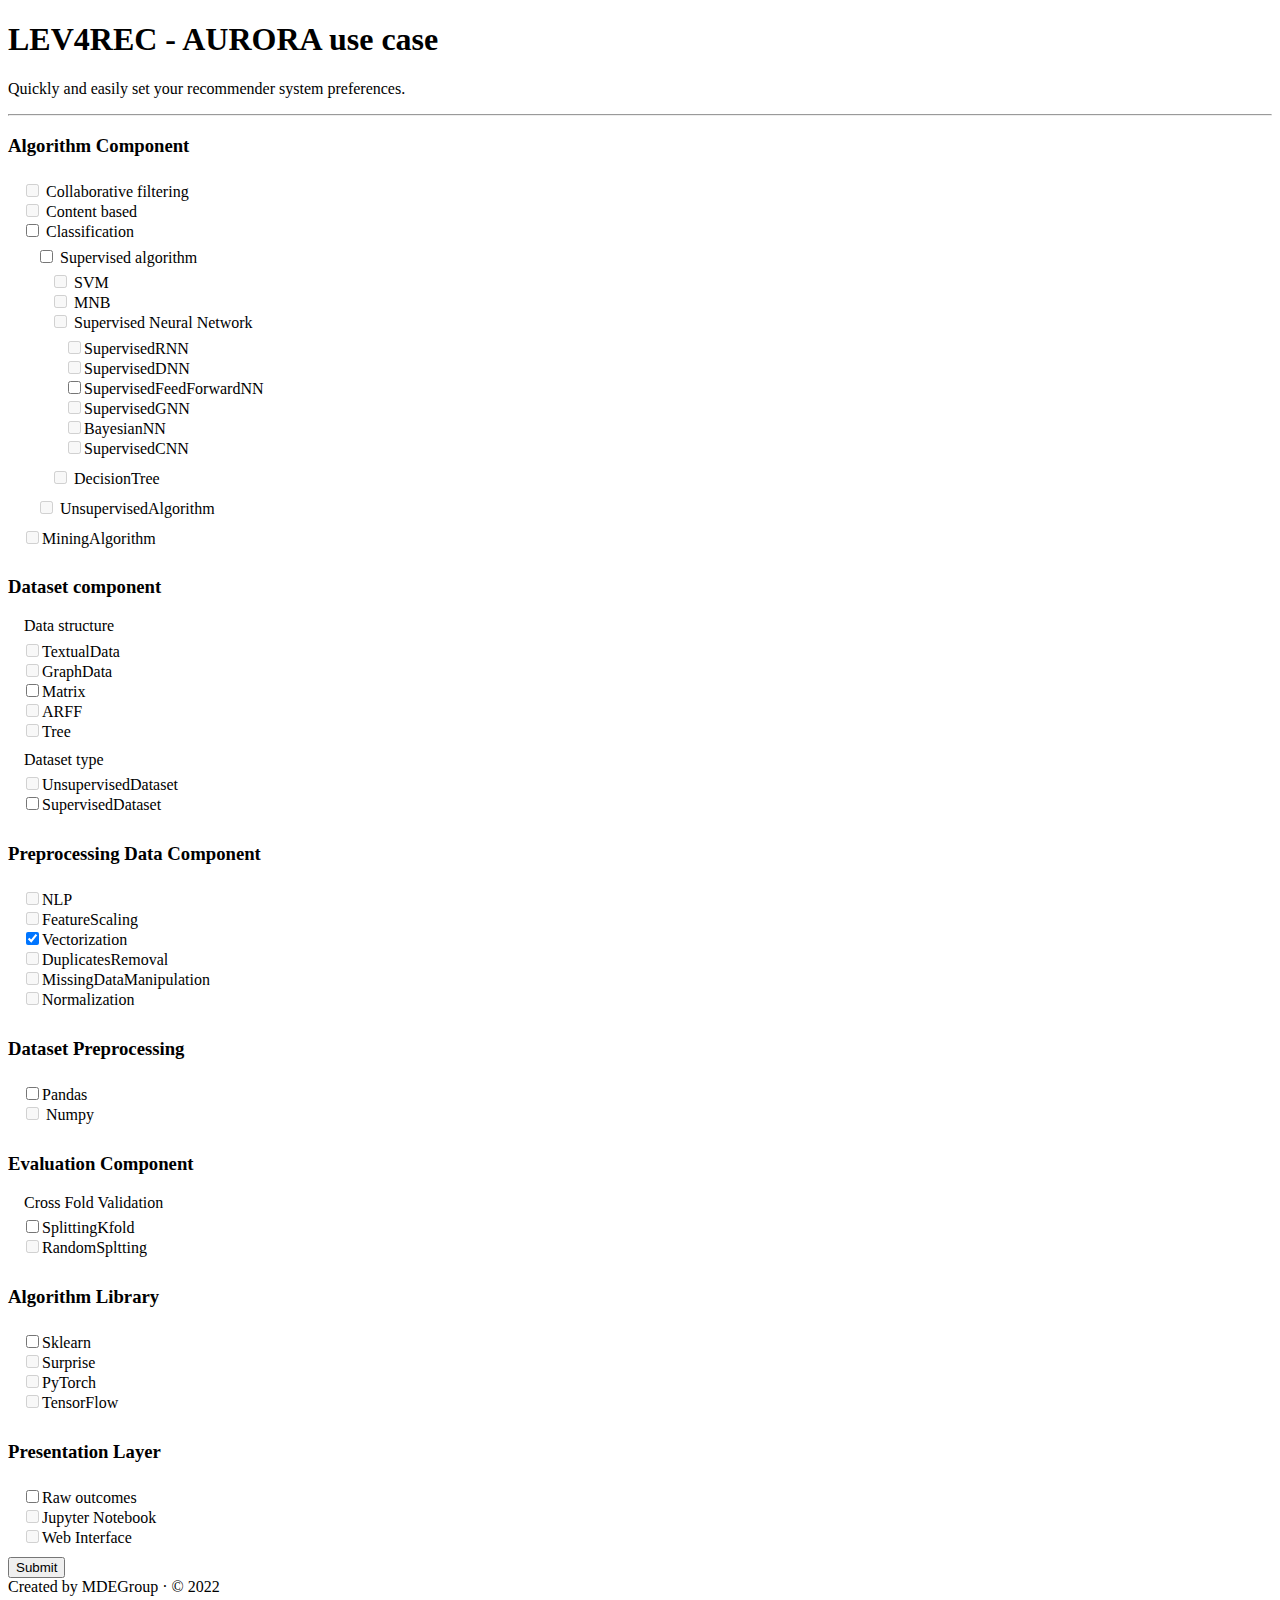
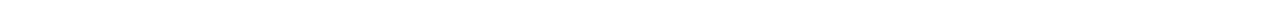
<file: lev4rec/spring/demo/src/main/resources/templates/homeML.html>
<!DOCTYPE html>
<html xmlns:th="https://thymeleaf.org">
<head>
<meta charset="ISO-8859-1">
<title>LEV4REC - AURORA use case</title>
<link th:rel="stylesheet" th:href=@{/webjars/bootstrap/3.3.7-1/css/bootstrap.min.css}/>

<script th:src="@{/webjars/bootstrap/3.3.7-1/js/bootstrap.min.js}"></script>

	<script th:src="@{/webjars/requirejs/2.3.6/require.min.js}"></script> 

		<script type="text/javascript">
		//var baseUrl = window.location.pathname;
		var baseUrl = "http://localhost:8891/"
		console.log(baseUrl);
		var fileIndex = baseUrl.indexOf("dslKNN.html");
		if (fileIndex > 0)
			baseUrl = baseUrl.slice(0, fileIndex);
		require.config({
			baseUrl: baseUrl,
			paths: {				
				"jquery": "/lev4rec/webjars/jquery/3.4.1/jquery.min",
				"bootstrap" : "/lev4rec/webjars/bootstrap/3.3.7-1/js/bootstrap.min.js",
				"ace/ext/language_tools": "/lev4rec/webjars/ace/1.3.3/src/ext-language_tools",
				"xtext/xtext-ace": "/lev4rec/js/xtext-ace"				
			}
		});
		require(["/lev4rec/webjars/ace/1.3.3/src/ace.js"], function() {
			require(["xtext/xtext-ace"], function(xtext) {
				xtext.createEditor({
					baseUrl: baseUrl,
					syntaxDefinition: "/lev4rec/js/mode-rec.js"
				});
			});
		});
	</script> 
	

<style>
fieldset {
  border: 0;
}


</style>
</head>




<body>

<div class="col-lg-8 mx-auto p-3 py-md-5">

  
	<main>
	  <h1>LEV4REC - AURORA use case</h1>
	  <p class="fs-5 col-md-8">Quickly and easily set your recommender system preferences.</p>
  
	  
  
	  <hr class="col-3 col-md-2 mb-5">
  
	  <div class="row g-5">
		<div class="col-md-12">
			<form id="checkForm" th:action="@{/dsl}" method="post" th:object="${config}" >  
			<h3>Algorithm Component</h3>  
				<fieldset>	
						<div >        
						<input id="algorithm_feature_parent_1" type="checkbox" th:field="*{CollaborativeFiltering}" onclick="set_algorithm_constraints('algorithm_feature_parent_1')" disabled> <label>Collaborative filtering </label>
							<fieldset id="collaborative_sub" style="display: none;">        
								<div><input id="coll_sub_feature_1" type="checkbox" th:field="*{ItemBased}" onclick="disable_sub_features('coll_sub_feature_1', 'coll_sub_feature_2')"> Item based </div>		
								<div> <input id="coll_sub_feature_2"  type="checkbox" th:field="*{UserBased}" onclick="disable_sub_features('coll_sub_feature_2', 'coll_sub_feature_1')" > User Based  </div>
							</fieldset>
						</div>
				
						<div>       
							<input id="algorithm_feature_parent_2" type="checkbox" th:field="*{ContentBased}" onclick="set_algorithm_constraints('algorithm_feature_parent_2')" disabled> <label>Content based </label>
						</div>
						<div>        
							<input id="algorithm_feature_parent_3" type="checkbox" th:field="*{Classification}" onclick="set_algorithm_constraints('algorithm_feature_parent_3')" > <label>Classification </label>
						
						
						<fieldset id="classification_sub" >        
							<div><input id="class_sub_feature_1" type="checkbox" th:field="*{SupervisedAlgorithm}" onclick="set_classifier_constraints('class_sub_feature_1')" > Supervised algorithm </div> 
					
								<fieldset id="supervised_sub" >        
									<div> <input id="supervised_sub_feature_1" type="checkbox" th:field="*{SVM}" onclick="set_supervised_constraints('supervised_sub_feature_1')"disabled> SVM </div>		
									<div> <input id="supervised_sub_feature_2"  type="checkbox" th:field="*{MNB}" onclick="set_supervised_constraints('supervised_sub_feature_2')"disabled> MNB </div>
									<div> <input id="supervised_sub_feature_3"  type="checkbox" th:field="*{SupervisedNeuralNetwork}" onclick="set_supervised_constraints('supervised_sub_feature_3')" disabled> Supervised Neural Network </div>
											<fieldset id="supervised_NN" >
											<div> <input id="NNS_sub_1" type="checkbox" th:field="*{SupervisedRNN}" onclick="disable_NN_supervised_features('NNS_sub_1')"disabled>SupervisedRNN </div>
											<div> <input id="NNS_sub_2"  type="checkbox" th:field="*{SupervisedDNN}" onclick="disable_NN_supervised_features('NNS_sub_2')" disabled>SupervisedDNN </div>
											<div> <input id="NNS_sub_3"  type="checkbox" th:field="*{SupervisedFeedForwardNN}" onclick="disable_NN_supervised_features('NNS_sub_3')">SupervisedFeedForwardNN </div>
											<div> <input id="NNS_sub_4"  type="checkbox" th:field="*{SupervisedGNN}" onclick="disable_NN_supervised_features('NNS_sub_4')" disabled>SupervisedGNN </div>
											<div> <input id="NNS_sub_5"  type="checkbox" th:field="*{BayesianNN}" onclick="disable_NN_supervised_features('NNS_sub_5')"disabled>BayesianNN </div>
											<div> <input id="NNS_sub_6"  type="checkbox" th:field="*{SupervisedCNN}" onclick="disable_NN_supervised_features('NNS_sub_6')"disabled>SupervisedCNN </div>
										</fieldset>
									<div> <input id="supervised_sub_feature_4" type="checkbox" th:field="*{DecisionTree}" onclick="set_supervised_constraints('supervised_sub_feature_4')"disabled> DecisionTree </div>
										
								</fieldset>
										
							<input id="class_sub_feature_2"  type="checkbox" th:field="*{UnsupervisedAlgorithm}" onclick="set_classifier_constraints('class_sub_feature_2')" disabled> UnsupervisedAlgorithm
							
								<fieldset id="unsupervised_sub" style="display: none;">
									<div> <input id="unsupervised_sub_feature_1" type="checkbox" th:field="*{KNeighborhood}" onclick="set_unsupervised_constraints('unsupervised_sub_feature_1')">KNeighborhood </div>
									<div>  <input id="unsupervised_sub_feature_2" type="checkbox" th:field="*{HierarchicalClustering}" onclick="set_unsupervised_constraints('unsupervised_sub_feature_2')">HierarchicalClustering </div>
									<div> <input  id="unsupervised_sub_feature_3" type="checkbox" th:field="*{UnsupervisedNeuralNetwork}" onclick="set_unsupervised_constraints('unsupervised_sub_feature_3')">UnsupervisedNeuralNetwork </div> 
										<fieldset id="unsupervised_NN" style="display: none;">
											<div> <input id="NNU_sub_1" type="checkbox" th:field="*{UnsupervisedRNN}" onclick="disable_NN_unsupervised_features('NNU_sub_1')">UnsupervisedRNN </div>
											<div> <input id="NNU_sub_2" type="checkbox" th:field="*{UnsupervisedDNN}" onclick="disable_NN_unsupervised_features('NNU_sub_2')">UnsupervisedDNN  </div>
											<div> <input id="NNU_sub_3"  type="checkbox" th:field="*{UnsupervisedFeedForwardNN}" onclick="disable_NN_unsupervised_features('NNU_sub_3')">UnsupervisedFeedForwardNN </div>
											<div> <input id="NNU_sub_4" type="checkbox" th:field="*{UnsupervisedGNN}" onclick="disable_NN_unsupervised_features('NNU_sub_4')"> UnsupervisedGNN </div>
											<div> <input id="NNU_sub_5" type="checkbox" th:field="*{UnsupervisedCNN}" onclick="disable_NN_unsupervised_features('NNU_sub_5')"> UnsupervisedCNN	</div>					
										</fieldset>        	 
								</fieldset>
						</fieldset>   
						<div> <input id="algorithm_feature_parent_4"  type="checkbox" th:field="*{MiningAlgorithm}"  onclick="set_algorithm_constraints('algorithm_feature_parent_4')" disabled >MiningAlgorithm</div>
							<fieldset id="data_mining_sub" style="display: none;">
								<div> <input id="mining_sub_feature_1"  type="checkbox" th:field="*{AssociationRuleMining}" onclick="set_mining_constraints('mining_sub_feature_1')">AssociationRuleMining</div>
								<div> <input id="mining_sub_feature_2" type="checkbox" th:field="*{FrequentPattern}" onclick="set_mining_constraints('mining_sub_feature_2')">FrequentPattern</div>
									<fieldset id="pattern_sub" style="display: none;">
										<div> <input id="pattern_sub_feature_1" type="checkbox" th:field="*{Apriori}" onclick="disable_pattern_features('pattern_sub_feature_1')" > Apriori</div>	
										<div> <input id="pattern_sub_feature_2" type="checkbox" th:field="*{FPgrowth}" onclick="disable_pattern_features('pattern_sub_feature_2')" > FP-growth</div>					
									</fieldset>			
							</fieldset>
							
						</div>
				</fieldset>
				
			<h3>Dataset component</h3>
				<div>		
						<fieldset>
						<legend>Data structure</legend>
							<div> <input id="data_structure_sub_feature_1"  type="checkbox" th:field="*{TextualData}"  onclick="disable_data_features('data_structure_sub_feature_1')" disabled>TextualData</div>
							<div> <input id="data_structure_sub_feature_2" type="checkbox" th:field="*{GraphData}" onclick="disable_data_features('data_structure_sub_feature_2')" disabled>GraphData</div>
							<div> <input id="data_structure_sub_feature_3" type="checkbox" th:field="*{Matrix}" onclick="disable_data_features('data_structure_sub_feature_3')" >Matrix</div>
							<div> <input id="data_structure_sub_feature_4" type="checkbox" th:field="*{ARFF}" onclick="disable_data_features('data_structure_sub_feature_4')" disabled>ARFF</div>
							<div> <input id="data_structure_sub_feature_5" type="checkbox" th:field="*{Tree}" onclick="disable_data_features('data_structure_sub_feature_5')" disabled>Tree</div>			
						</fieldset>
				</div>		
					<div>
					<fieldset>
					<legend>Dataset type</legend>
							<div> <input id="dataset_type_sub_feature_1" type="checkbox" th:field="*{UnsupervisedDataset}" onclick="disable_sub_features('dataset_type_sub_feature_1', 'dataset_type_sub_feature_2')" disabled>UnsupervisedDataset</div>
							<div> <input id="dataset_type_sub_feature_2" type="checkbox" th:field="*{SupervisedDataset}" onclick="disable_sub_features('dataset_type_sub_feature_2', 'dataset_type_sub_feature_1')" >SupervisedDataset</div>
					</fieldset>
							
				
				</div>
				
				
			<h3>Preprocessing Data Component</h3>
				<fieldset id="preprocess_sub">
					<div> <input id="preprocess_sub_feature_1" type="checkbox" th:field="*{NLP}" disabled>NLP</div>
					<div> <input id="preprocess_sub_feature_2" type="checkbox" th:field="*{FeatureScaling}" disabled>FeatureScaling</div>
					<div> <input id="preprocess_sub_feature_3" type="checkbox" th:field="*{Vectorization}" checked >Vectorization</div>
					<div> <input id="preprocess_sub_feature_4" type="checkbox" th:field="*{DuplicatesRemoval}" disabled>DuplicatesRemoval</div>
					<div> <input id="preprocess_sub_feature_5" type="checkbox" th:field="*{MissingDataManipulation}" disabled >MissingDataManipulation</div>
					<div> <input id="preprocess_sub_feature_6" type="checkbox" th:field="*{Normalization}" disabled>Normalization</div>			
				</fieldset>
				
				<h3>Dataset Preprocessing</h3>
					<fieldset id="dataset_sub">
					<div> <input id="dataset_sub_feature_1" type="checkbox" th:field="*{Pandas}" >Pandas </div>
					<div> <input id="dataset_sub_feature_2" type="checkbox" th:field="*{Numpy}" disabled> Numpy </div>		
				</fieldset>
			<h3>Evaluation Component</h3>
				
					<fieldset id="cross_fold_sub">
					<legend>Cross Fold Validation</legend>
						<div> <input id="cross_fold_sub_feature_1" type="checkbox" th:field="*{SplittingKfold}" onclick="disable_sub_features('cross_fold_sub_feature_1', 'cross_fold_sub_feature_2')">SplittingKfold</div>
						<div> <input id="cross_fold_sub_feature_2" type="checkbox" th:field="*{RandomSpltting}" onclick="disable_sub_features('cross_fold_sub_feature_2', 'cross_fold_sub_feature_1')" disabled>RandomSpltting</div>			
					</fieldset>		
					
					
					
			<h3>Algorithm Library</h3>



			<fieldset>
			<div> <input id="lib_algo_sub_1" type="checkbox" th:field="*{Sklearn}" onclick="disable_lib_algo_features('lib_algo_sub_1')" >Sklearn</div>
			<div> <input id="lib_algo_sub_2" type="checkbox" th:field="*{Surprise}" onclick="disable_lib_algo_features('lib_algo_sub_2')" disabled >Surprise</div>
			<div> <input id="lib_algo_sub_3" type="checkbox" th:field="*{PyTorch}" onclick="disable_lib_algo_features('lib_algo_sub_3')" disabled>PyTorch</div>
			<div> <input id="lib_algo_sub_4" type="checkbox" th:field="*{TensorFlow}" onclick="disable_lib_algo_features('lib_algo_sub_4')" disabled>TensorFlow</div>

			</fieldset>

			<h3>Presentation Layer</h3>


			<fieldset id="presentation_sub">
			<div> <input id="presentation_sub_1" type="checkbox" th:field="*{RawOutcomes}" onclick="disable_presentation_features('presentation_sub_1')" >Raw outcomes</div>
			<div> <input id="presentation_sub_2" type="checkbox" th:field="*{JupyterNotebook}" onclick="disable_presentation_features('presentation_sub_2')" disabled>Jupyter Notebook</div>
			<div> <input id="presentation_sub_3" type="checkbox" th:field="*{WebApplication}" onclick="disable_presentation_features('presentation_sub_3')" disabled>Web Interface</div>


			</fieldset>

			<input type="submit" value="Submit">   

			
			</form>  

		</div>
	  </div>
	</main>
	<footer class="pt-5 my-5 text-muted border-top">
	  Created by MDEGroup &middot; &copy; 2022
	</footer>
</div>



</body>
<script>



function disable_sub_features(id, id_to_disable){
	const checkbox = document.getElementById(id)
	checkbox.addEventListener('change', (event) => {
	  if (event.currentTarget.checked) {
	    document.getElementById(id_to_disable).disabled = true;
	  } else {		
	    document.getElementById(id_to_disable).disabled = false;
	  }
		})
		
		check_constraints(id,checkbox)
	}


function show_sub_features(current) {	
	const checkbox = document.getElementById(current)
	console.log(current)
		switch (current)
			{
			   case "algorithm_feature_parent_1":			   
			   		var x = document.getElementById("collaborative_sub");
			   		break;
			   case "algorithm_feature_parent_2":
				   	break;
			   case "algorithm_feature_parent_3":
				    var x = document.getElementById("classification_sub");
				    break;
			   case "algorithm_feature_parent_4":
				    var x = document.getElementById("data_mining_sub");
				    break;
			   case "class_sub_feature_1":
				    var x = document.getElementById("supervised_sub");
				    break;
			   case "class_sub_feature_2":
				    var x = document.getElementById("unsupervised_sub");
				    break;
			   case "supervised_sub_feature_3":
				    var x = document.getElementById("supervised_NN");
				    break;
			   case "unsupervised_sub_feature_3":
				    var x = document.getElementById("unsupervised_NN");
				    break;
				    
			   case "mining_sub_feature_2":
				    var x = document.getElementById("pattern_sub");
				    break;				
			  default:
				    break;
				    
			}
		if(x){		
			checkbox.addEventListener('change', (event) => {
				  if (event.currentTarget.checked) {
					  if (x.style.display === "none") {
						    x.style.display = "block";
						  } 
				    
				  	  }
				  else{
					  if (x.style.display === "block") {
						    x.style.display = "none";
						  } 
				  }		  
					})
			
		}
		
	}
	

function disable_parent(list_key,current){	
	

	const index = list_key.indexOf(current)
	
	if (index > -1) {
	  list_key.splice(index, 1) 
	}
	
	const checkbox = document.getElementById(current)
	checkbox.addEventListener('change', (event) => {
	  if (event.currentTarget.checked) {
		  
		for (var i = 0; i < list_key.length;i++){
			document.getElementById(list_key[i]).disabled = true;
			
		}	    
	  } else {			    
		  for (var i = 0; i < list_key.length;i++){
				document.getElementById(list_key[i]).disabled =false;		    
				
			}
	  }
	})
	
	check_constraints(current,checkbox)
	
}


function get_list_checkboxes(){
	var inputs = document.getElementsByTagName("input");
	var checkboxes=[]
	for(var i = 0; i < inputs.length; i++) {
	    if(inputs[i].type == "checkbox") {	
	        checkboxes.push(inputs[i].id)
	    }  
	}
	return checkboxes	
	
}


function get_data_structure_features(){
	var features=[]
	checkboxes=get_list_checkboxes()
	for(var i = 0; i < checkboxes.length; i++) {	    
	    if (checkboxes[i].includes("data_structure")){
	    	features.push(checkboxes[i])
	    	
	    }
	}
	return features
	
}

function get_presentation_features(){
	var features=[]
	checkboxes=get_list_checkboxes()
	for(var i = 0; i < checkboxes.length; i++) {	    
	    if (checkboxes[i].includes("presentation")){
	    	features.push(checkboxes[i])
	    	
	    }
	}
	return features
	
}

function get_NN_supervised_features(){
	var features=[]
	checkboxes=get_list_checkboxes()
	for(var i = 0; i < checkboxes.length; i++) {	    
	    if (checkboxes[i].includes("NNS")){
	    	features.push(checkboxes[i])
	    	
	    }
	}
	return features
	
}

function get_NN_unsupervised_features(){
	var features=[]
	checkboxes=get_list_checkboxes()
	for(var i = 0; i < checkboxes.length; i++) {	    
	    if (checkboxes[i].includes("NNU")){
	    	features.push(checkboxes[i])
	    	
	    }
	}
	return features
	
}

function get_pattern_features(){
	var features=[]
	checkboxes=get_list_checkboxes()
	for(var i = 0; i < checkboxes.length; i++) {	    
	    if (checkboxes[i].includes("pattern")){
	    	features.push(checkboxes[i])
	    	
	    }
	}
	return features	
}

function get_lib_algo_features(){
	var features=[]
	checkboxes=get_list_checkboxes()
	for(var i = 0; i < checkboxes.length; i++) {	    
	    if (checkboxes[i].includes("lib_algo")){
	    	features.push(checkboxes[i])
	    	
	    }
	}
	return features	
}

function disable_lib_algo_features(current){
	list_keys= get_lib_algo_features()
	
	const index = list_keys.indexOf(current)
	
	if (index > -1) {
	  list_keys.splice(index, 1) 
	}
	
	console.log(list_keys)
	
	const checkbox = document.getElementById(current)
	checkbox.addEventListener('change', (event) => {
	  if (event.currentTarget.checked) {
		  
		for (var i = 0; i < list_keys.length;i++){
			document.getElementById(list_keys[i]).disabled = true;			
		}	    
	  } else {			    
		  for (var i = 0; i < list_keys.length;i++){
			document.getElementById(list_keys[i]).disabled =false;
			}
	  }
	})
	
	check_constraints(current, checkbox)
	
}


function disable_presentation_features(current){
	list_keys= get_presentation_features()
	
	const index = list_keys.indexOf(current)
	
	if (index > -1) {
	  list_keys.splice(index, 1) 
	}
	
	console.log(list_keys)
	
	const checkbox = document.getElementById(current)
	checkbox.addEventListener('change', (event) => {
	  if (event.currentTarget.checked) {
		  
		for (var i = 0; i < list_keys.length;i++){
			document.getElementById(list_keys[i]).disabled = true;			
		}	    
	  } else {			    
		  for (var i = 0; i < list_keys.length;i++){
			document.getElementById(list_keys[i]).disabled =false;
			}
	  }
	})
	
}


function disable_NN_supervised_features(current){
	list_keys= get_NN_supervised_features()
	
	const index = list_keys.indexOf(current)
	
	if (index > -1) {
	  list_keys.splice(index, 1) 
	}
	
	console.log(list_keys)
	
	const checkbox = document.getElementById(current)
	checkbox.addEventListener('change', (event) => {
	  if (event.currentTarget.checked) {
		  
		for (var i = 0; i < list_keys.length;i++){
			document.getElementById(list_keys[i]).disabled = true;			
		}	    
	  } else {			    
		  for (var i = 0; i < list_keys.length;i++){
			document.getElementById(list_keys[i]).disabled =false;
			}
	  }
	})
	
}

function disable_NN_unsupervised_features(current){
	list_keys= get_NN_unsupervised_features()
	
	const index = list_keys.indexOf(current)
	
	if (index > -1) {
	  list_keys.splice(index, 1) 
	}
	
	console.log(list_keys)
	
	const checkbox = document.getElementById(current)
	checkbox.addEventListener('change', (event) => {
	  if (event.currentTarget.checked) {
		  
		for (var i = 0; i < list_keys.length;i++){
			document.getElementById(list_keys[i]).disabled = true;			
		}	    
	  } else {			    
		  for (var i = 0; i < list_keys.length;i++){
			document.getElementById(list_keys[i]).disabled =false;
			}
	  }
	})	
}

function disable_pattern_features(current){
	list_keys= get_pattern_features()
	
	const index = list_keys.indexOf(current)
	
	if (index > -1) {
	  list_keys.splice(index, 1) 
	}
	
	console.log(list_keys)
	
	const checkbox = document.getElementById(current)
	checkbox.addEventListener('change', (event) => {
	  if (event.currentTarget.checked) {
		  
		for (var i = 0; i < list_keys.length;i++){
			document.getElementById(list_keys[i]).disabled = true;			
		}	    
	  } else {			    
		  for (var i = 0; i < list_keys.length;i++){
			document.getElementById(list_keys[i]).disabled =false;
			}
	  }
	})	
}

function disable_data_features(current){
	list_keys= get_data_structure_features()
	
	const index = list_keys.indexOf(current)
	
	if (index > -1) {
	  list_keys.splice(index, 1) 
	}
	console.log(list_keys)
	const checkbox = document.getElementById(current)
	checkbox.addEventListener('change', (event) => {
	  if (event.currentTarget.checked) {
		  
		for (var i = 0; i < list_keys.length;i++){
			document.getElementById(list_keys[i]).disabled = true;			
		}	    
	  } else {			    
		  for (var i = 0; i < list_keys.length;i++){
			document.getElementById(list_keys[i]).disabled =false;
			}
	  }
	})
	
	check_constraints(current,checkbox)
	
}

function set_algorithm_constraints(id){	
	
	checkboxes=get_list_checkboxes()	
	var key_parents = []		
	for(var i = 0; i < checkboxes.length; i++) {	    
	    if (checkboxes[i].includes("algorithm")){
	    	key_parents.push(checkboxes[i])	    	
	    }    
	}	
	console.log(key_parents)	
	disable_parent(key_parents, id)	
	show_sub_features(id)
	
}

function set_classifier_constraints(id){	
	
	checkboxes=get_list_checkboxes()	
	var key_parents = []		
	for(var i = 0; i < checkboxes.length; i++) {	    
	    if (checkboxes[i].includes("class")){
	    	key_parents.push(checkboxes[i])	    	
	    }    
	}	
	console.log(key_parents)	
	disable_parent(key_parents, id)	
	show_sub_features(id)
	
}

function set_supervised_constraints(id){	
	
	checkboxes=get_list_checkboxes()	
	var key_parents = []		
	for(var i = 0; i < checkboxes.length; i++) {	    
	    if (checkboxes[i].includes("supervised")){
	    	key_parents.push(checkboxes[i])	    	
	    }    
	}	
	console.log(key_parents)	
	disable_parent(key_parents, id)	
	show_sub_features(id)		
}

function set_unsupervised_constraints(id){	
	
	checkboxes=get_list_checkboxes()	
	var key_parents = []		
	for(var i = 0; i < checkboxes.length; i++) {	    
	    if (checkboxes[i].includes("unsupervised")){
	    	key_parents.push(checkboxes[i])	    	
	    }    
	}	
	console.log(key_parents)	
	disable_parent(key_parents, id)	
	show_sub_features(id)		
}

function set_mining_constraints(id){	
	
	checkboxes=get_list_checkboxes()	
	var key_parents = []		
	for(var i = 0; i < checkboxes.length; i++) {	    
	    if (checkboxes[i].includes("mining")){
	    	key_parents.push(checkboxes[i])	    	
	    }    
	}	
	console.log(key_parents)	
	disable_parent(key_parents, id)	
	show_sub_features(id)	
	check_constraints(id)
}

function check_constraints(id,checkbox){
	
	console.log(id)
	switch(id){
		case  "dataset_type_sub_feature_1":
			checkbox.addEventListener('change', (event) => {
				  if (event.currentTarget.checked) {
				    document.getElementById("class_sub_feature_1").disabled = true;
				  } else {		
				    document.getElementById("class_sub_feature_1").disabled = false;
				  }
					})
		break;
			
			
		case  "class_sub_feature_1":
			checkbox.addEventListener('change', (event) => {
				  if (event.currentTarget.checked) {
				    document.getElementById("dataset_type_sub_feature_1").disabled = true;
				  } else {		
				    document.getElementById("dataset_type_sub_feature_1").disabled = false;
				  }
					})
		break;	
			
		case  "dataset_type_sub_feature_2":
			checkbox.addEventListener('change', (event) => {
				  if (event.currentTarget.checked) {
				    document.getElementById("class_sub_feature_2").disabled = true;
				  } else {		
				    document.getElementById("class_sub_feature_2").disabled = false;
				  }
					})
		break;
			
			
		case "class_sub_feature_2":
			checkbox.addEventListener('change', (event) => {
				  if (event.currentTarget.checked) {
				    document.getElementById("dataset_type_sub_feature_2").disabled = true;
				  } else {		
				    document.getElementById("dataset_type_sub_feature_2").disabled = false;
				  }
					})
		break;
			
			
		case "algorithm_feature_parent_2":
			checkbox.addEventListener('change', (event) => {
				  if (event.currentTarget.checked) {
				    document.getElementById("lib_algo_sub_1").disabled = true;
				  } else {		
				    document.getElementById("lib_algo_sub_1").disabled = false;
				  }
					})
		break;	
			
		case "data_structure_sub_feature_2":
			checkbox.addEventListener('change', (event) => {
				  if (event.currentTarget.checked) {
				    document.getElementById("preprocess_sub_feature_1").disabled = true;
				  } else {		
				    document.getElementById("preprocess_sub_feature_1").disabled = false;
				  }
					})
		break;
			
		case "data_structure_sub_feature_3":
			checkbox.addEventListener('change', (event) => {
				  if (event.currentTarget.checked) {
				    document.getElementById("preprocess_sub_feature_1").disabled = true;
				  } else {		
				    document.getElementById("preprocess_sub_feature_1").disabled = false;
				  }
					})
		break;	
			
		case "data_structure_sub_feature_4":
			checkbox.addEventListener('change', (event) => {
				  if (event.currentTarget.checked) {
				    document.getElementById("preprocess_sub_feature_1").disabled = true;
				  } else {		
				    document.getElementById("preprocess_sub_feature_1").disabled = false;
				  }
					})
		break;
		
		case "data_structure_sub_feature_5":
			checkbox.addEventListener('change', (event) => {
				  if (event.currentTarget.checked) {
				    document.getElementById("preprocess_sub_feature_1").disabled = true;
				  } else {		
				    document.getElementById("preprocess_sub_feature_1").disabled = false;
				  }
					})
		break;	
			
			
			
		
			
		case  "algorithm_feature_parent_1":
			checkbox.addEventListener('change', (event) => {
				  if (event.currentTarget.checked) {
				    document.getElementById("data_structure_sub_feature_1").disabled = true;
				    document.getElementById("data_structure_sub_feature_2").disabled = true;
				    document.getElementById("data_structure_sub_feature_4").disabled = true;
				    document.getElementById("data_structure_sub_feature_5").disabled = true;
				    document.getElementById("lib_algo_sub_1").disabled = true;
				  } else {		
					  document.getElementById("data_structure_sub_feature_1").disabled = false;
					    document.getElementById("data_structure_sub_feature_2").disabled = false;
					    document.getElementById("data_structure_sub_feature_4").disabled = false;
					    document.getElementById("data_structure_sub_feature_5").disabled = false;
					    document.getElementById("lib_algo_sub_1").disabled = false;
				  }
					})
		break;
			
		case "lib_algo_sub_1":
			checkbox.addEventListener('change', (event) => {
				  if (event.currentTarget.checked) {
				    document.getElementById("algorithm_feature_parent_1").disabled = true;
				    document.getElementById("algorithm_feature_parent_2").disabled = true;
				    document.getElementById("algorithm_feature_parent_4").disabled = true;
				  } else {		
					  document.getElementById("algorithm_feature_parent_1").disabled = false;
					  document.getElementById("algorithm_feature_parent_2").disabled = false;
					  document.getElementById("algorithm_feature_parent_4").disabled = false;
				  }
					})
		break;	
			
		case "lib_algo_sub_2":
			checkbox.addEventListener('change', (event) => {
				  if (event.currentTarget.checked) {
				    document.getElementById("algorithm_feature_parent_2").disabled = true;
				    document.getElementById("algorithm_feature_parent_3").disabled = true;
				    document.getElementById("algorithm_feature_parent_4").disabled = true;
				  } else {		
					  document.getElementById("algorithm_feature_parent_2").disabled = false;
					  document.getElementById("algorithm_feature_parent_3").disabled = false;
					  document.getElementById("algorithm_feature_parent_4").disabled = false;
				  }
					})
		break;	
			
			
	
	}
	
		
	
	
	
}

</script>
</html>
</file>
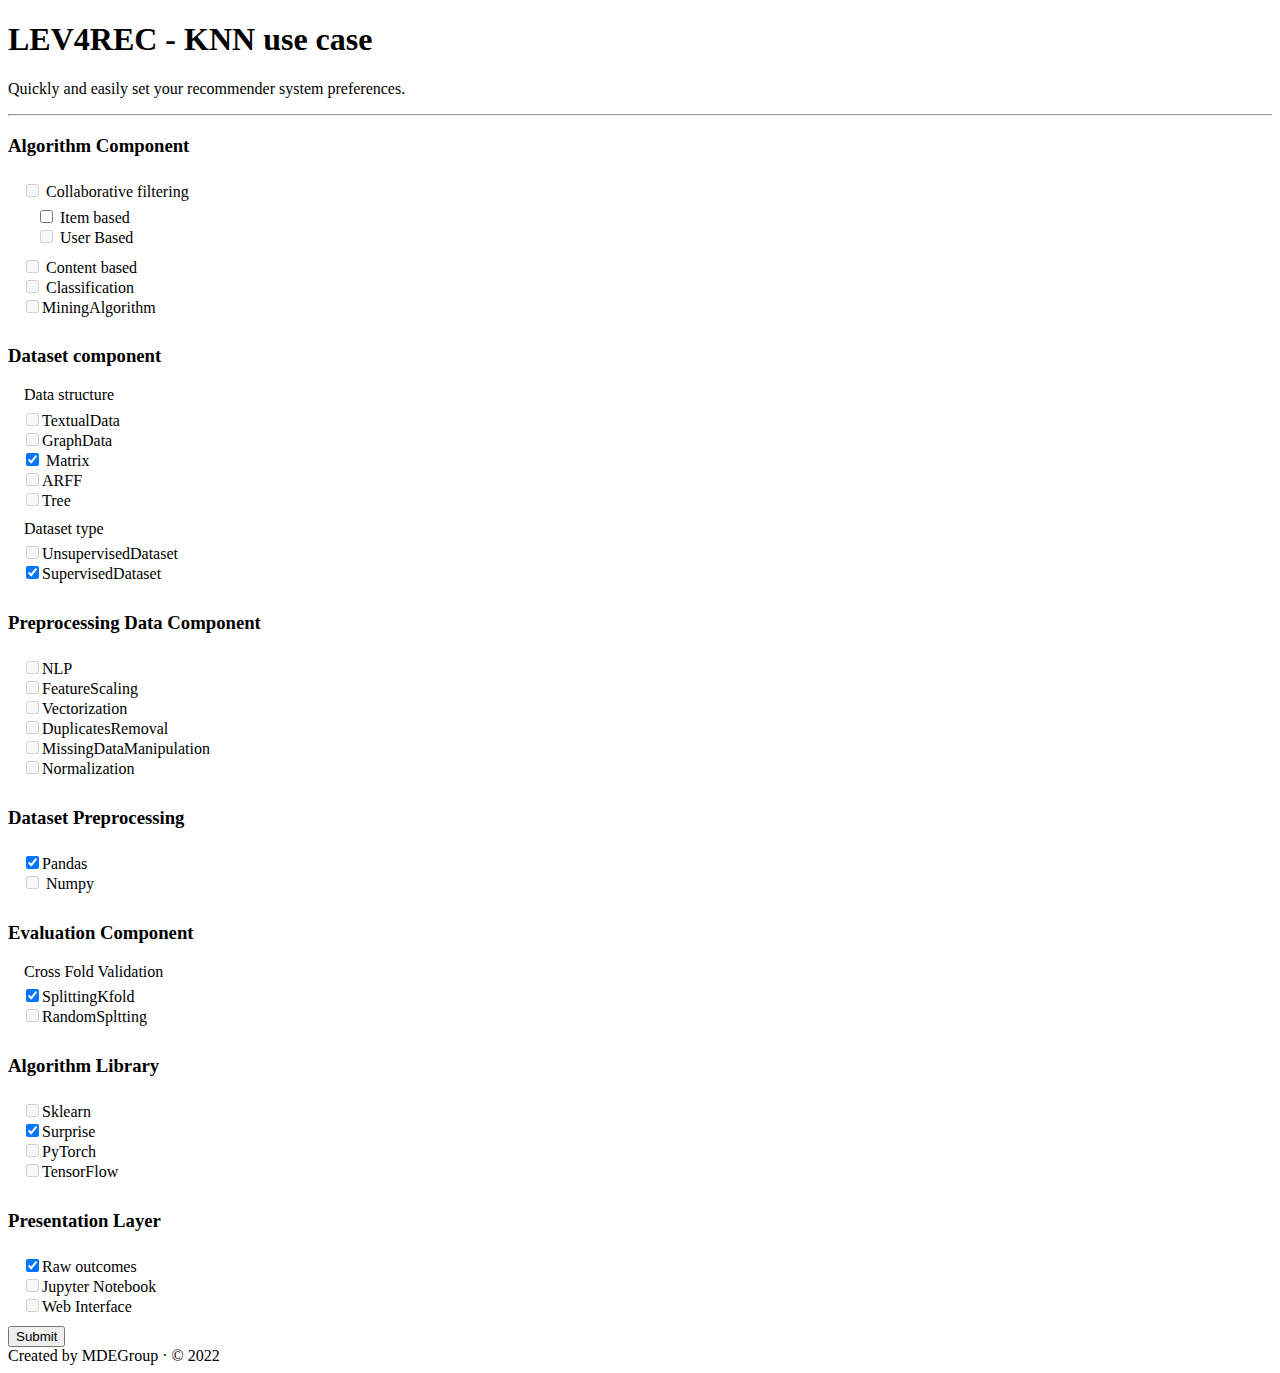
<file: lev4rec/spring/lev4rec.spring/src/main/resources/templates/homeKNN.html>
<!DOCTYPE html>
<html xmlns:th="https://thymeleaf.org">
<head>
<meta charset="ISO-8859-1">
<title>LEV4REC - KNN use case</title>
<link th:rel="stylesheet" th:href=@{/webjars/bootstrap/3.3.7-1/css/bootstrap.min.css}/>

<script th:src="@{/webjars/bootstrap/3.3.7-1/js/bootstrap.min.js}"></script>

	<script th:src="@{/webjars/requirejs/2.3.6/require.min.js}"></script> 

		<script type="text/javascript">
		//var baseUrl = window.location.pathname;
		var baseUrl = "http://localhost:8891/"
		console.log(baseUrl);
		var fileIndex = baseUrl.indexOf("dsl.html");
		if (fileIndex > 0)
			baseUrl = baseUrl.slice(0, fileIndex);
		require.config({
			baseUrl: baseUrl,
			paths: {				
				"jquery": "/lev4rec/webjars/jquery/3.4.1/jquery.min",
				"bootstrap" : "/lev4rec/webjars/bootstrap/3.3.7-1/js/bootstrap.min.js",
				"ace/ext/language_tools": "/lev4rec/webjars/ace/1.3.3/src/ext-language_tools",
				"xtext/xtext-ace": "/lev4rec/js/xtext-ace"				
			}
		});
		require(["/lev4rec/webjars/ace/1.3.3/src/ace.js"], function() {
			require(["xtext/xtext-ace"], function(xtext) {
				xtext.createEditor({
					baseUrl: baseUrl,
					syntaxDefinition: "/lev4rec/js/mode-rec.js"
				});
			});
		});
		
		
		
	</script> 
	

<style>
fieldset {
  border: 0;
}


</style>
</head>




<body>

<div class="col-lg-8 mx-auto p-3 py-md-5">

  
	<main>
	  <h1>LEV4REC - KNN use case</h1>
	  <p class="fs-5 col-md-8">Quickly and easily set your recommender system preferences.</p>
  
	  
  
	  <hr class="col-3 col-md-2 mb-5">
  
	  <div class="row g-5">
		<div class="col-md-12">
			<form id="checkForm" th:action="@{/dslKNN}" method="post" th:object="${config}" >  
			<h3>Algorithm Component</h3>  
				<fieldset>	
						<div >        
						<input id="algorithm_feature_parent_1" type="checkbox" th:field="*{CollaborativeFiltering}" disabled> <label>Collaborative filtering </label>
							<fieldset id="collaborative_sub" >        
								<div><input id="coll_sub_feature_1" type="checkbox" th:field="*{ItemBased}" onclick="disable_sub_features('coll_sub_feature_1', 'coll_sub_feature_2')"  > Item based </div>		
								<div> <input id="coll_sub_feature_2"  type="checkbox" th:field="*{UserBased}" disabled > User Based  </div>
							</fieldset>
						</div>
				
						<div>       
							<input id="algorithm_feature_parent_2" type="checkbox" th:field="*{ContentBased}" onclick="set_algorithm_constraints('algorithm_feature_parent_2')" disabled> <label>Content based </label>
						</div>
						<div>        
							<input id="algorithm_feature_parent_3" type="checkbox" th:field="*{Classification}" onclick="set_algorithm_constraints('algorithm_feature_parent_3')" disabled> <label>Classification </label>
						
						
						<fieldset id="classification_sub" style="display: none;">        
							<div><input id="class_sub_feature_1" type="checkbox" th:field="*{SupervisedAlgorithm}" onclick="set_classifier_constraints('class_sub_feature_1')" > Supervised algorithm </div> 
					
								<fieldset id="supervised_sub" style="display: none;">        
									<div> <input id="supervised_sub_feature_1" type="checkbox" th:field="*{SVM}" onclick="set_supervised_constraints('supervised_sub_feature_1')"> SVM </div>		
									<div> <input id="supervised_sub_feature_2"  type="checkbox" th:field="*{MNB}" onclick="set_supervised_constraints('supervised_sub_feature_2')"> MNB </div>
									<div> <input id="supervised_sub_feature_3"  type="checkbox" th:field="*{SupervisedNeuralNetwork}" onclick="set_supervised_constraints('supervised_sub_feature_3')"> Supervised Neural Network </div>
											<fieldset id="supervised_NN" style="display: none;">
											<div> <input id="NNS_sub_1" type="checkbox" th:field="*{SupervisedRNN}" onclick="disable_NN_supervised_features('NNS_sub_1')">SupervisedRNN </div>
											<div> <input id="NNS_sub_2"  type="checkbox" th:field="*{SupervisedDNN}" onclick="disable_NN_supervised_features('NNS_sub_2')">SupervisedDNN </div>
											<div> <input id="NNS_sub_3"  type="checkbox" th:field="*{SupervisedFeedForwardNN}" onclick="disable_NN_supervised_features('NNS_sub_3')">SupervisedFeedForwardNN </div>
											<div> <input id="NNS_sub_4"  type="checkbox" th:field="*{SupervisedGNN}" onclick="disable_NN_supervised_features('NNS_sub_4')">SupervisedGNN </div>
											<div> <input id="NNS_sub_5"  type="checkbox" th:field="*{BayesianNN}" onclick="disable_NN_supervised_features('NNS_sub_5')">BayesianNN </div>
											<div> <input id="NNS_sub_6"  type="checkbox" th:field="*{SupervisedCNN}" onclick="disable_NN_supervised_features('NNS_sub_6')">SupervisedCNN </div>
										</fieldset>
									<div> <input id="supervised_sub_feature_4" type="checkbox" th:field="*{DecisionTree}" onclick="set_supervised_constraints('supervised_sub_feature_4')"> DecisionTree </div>
										
								</fieldset>
										
							<input id="class_sub_feature_2"  type="checkbox" th:field="*{UnsupervisedAlgorithm}" onclick="set_classifier_constraints('class_sub_feature_2')"> UnsupervisedAlgorithm
							
								<fieldset id="unsupervised_sub" style="display: none;">
									<div> <input id="unsupervised_sub_feature_1" type="checkbox" th:field="*{KNeighborhood}" onclick="set_unsupervised_constraints('unsupervised_sub_feature_1')">KNeighborhood </div>
									<div>  <input id="unsupervised_sub_feature_2" type="checkbox" th:field="*{HierarchicalClustering}" onclick="set_unsupervised_constraints('unsupervised_sub_feature_2')">HierarchicalClustering </div>
									<div> <input  id="unsupervised_sub_feature_3" type="checkbox" th:field="*{UnsupervisedNeuralNetwork}" onclick="set_unsupervised_constraints('unsupervised_sub_feature_3')">UnsupervisedNeuralNetwork </div> 
										<fieldset id="unsupervised_NN" style="display: none;">
											<div> <input id="NNU_sub_1" type="checkbox" th:field="*{UnsupervisedRNN}" onclick="disable_NN_unsupervised_features('NNU_sub_1')">UnsupervisedRNN </div>
											<div> <input id="NNU_sub_2" type="checkbox" th:field="*{UnsupervisedDNN}" onclick="disable_NN_unsupervised_features('NNU_sub_2')">UnsupervisedDNN  </div>
											<div> <input id="NNU_sub_3"  type="checkbox" th:field="*{UnsupervisedFeedForwardNN}" onclick="disable_NN_unsupervised_features('NNU_sub_3')">UnsupervisedFeedForwardNN </div>
											<div> <input id="NNU_sub_4" type="checkbox" th:field="*{UnsupervisedGNN}" onclick="disable_NN_unsupervised_features('NNU_sub_4')"> UnsupervisedGNN </div>
											<div> <input id="NNU_sub_5" type="checkbox" th:field="*{UnsupervisedCNN}" onclick="disable_NN_unsupervised_features('NNU_sub_5')"> UnsupervisedCNN	</div>					
										</fieldset>        	 
								</fieldset>
						</fieldset>   
						<div> <input id="algorithm_feature_parent_4"  type="checkbox" th:field="*{MiningAlgorithm}"  onclick="set_algorithm_constraints('algorithm_feature_parent_4')" disabled >MiningAlgorithm</div>
							<fieldset id="data_mining_sub" style="display: none;">
								<div> <input id="mining_sub_feature_1"  type="checkbox" th:field="*{AssociationRuleMining}" onclick="set_mining_constraints('mining_sub_feature_1')">AssociationRuleMining</div>
								<div> <input id="mining_sub_feature_2" type="checkbox" th:field="*{FrequentPattern}" onclick="set_mining_constraints('mining_sub_feature_2')">FrequentPattern</div>
									<fieldset id="pattern_sub" style="display: none;">
										<div> <input id="pattern_sub_feature_1" type="checkbox" th:field="*{Apriori}" onclick="disable_pattern_features('pattern_sub_feature_1')" > Apriori</div>	
										<div> <input id="pattern_sub_feature_2" type="checkbox" th:field="*{FPgrowth}" onclick="disable_pattern_features('pattern_sub_feature_2')" > FP-growth</div>					
									</fieldset>			
							</fieldset>
							
						</div>
				</fieldset>
				
			<h3>Dataset component</h3>
				<div>		
						<fieldset>
						<legend>Data structure</legend>
							<div> <input id="data_structure_sub_feature_1"  type="checkbox" th:field="*{TextualData}"  onclick="disable_data_features('data_structure_sub_feature_1')" disabled>TextualData</div>
							<div> <input id="data_structure_sub_feature_2" type="checkbox" th:field="*{GraphData}" onclick="disable_data_features('data_structure_sub_feature_2')" disabled>GraphData</div>
							<div> <input id="data_structure_sub_feature_3" type="checkbox" th:field="*{Matrix}" checked="checked" > Matrix</div>
							<div> <input id="data_structure_sub_feature_4" type="checkbox" th:field="*{ARFF}" onclick="disable_data_features('data_structure_sub_feature_4')" disabled>ARFF</div>
							<div> <input id="data_structure_sub_feature_5" type="checkbox" th:field="*{Tree}" onclick="disable_data_features('data_structure_sub_feature_5')" disabled>Tree</div>			
						</fieldset>
				</div>		
					<div>
					<fieldset>
					<legend>Dataset type</legend>
							<div> <input id="dataset_type_sub_feature_1" type="checkbox" th:field="*{UnsupervisedDataset}" onclick="disable_sub_features('dataset_type_sub_feature_1', 'dataset_type_sub_feature_2')" disabled>UnsupervisedDataset</div>
							<div> <input id="dataset_type_sub_feature_2" type="checkbox" th:field="*{SupervisedDataset}"  checked="checked" >SupervisedDataset</div>
					</fieldset>
							
				
				</div>
				
				
			<h3>Preprocessing Data Component</h3>
				<fieldset id="preprocess_sub">
					<div> <input id="preprocess_sub_feature_1" type="checkbox" th:field="*{NLP}" disabled>NLP</div>
					<div> <input id="preprocess_sub_feature_2" type="checkbox" th:field="*{FeatureScaling}" disabled>FeatureScaling</div>
					<div> <input id="preprocess_sub_feature_3" type="checkbox" th:field="*{Vectorization}" disabled>Vectorization</div>
					<div> <input id="preprocess_sub_feature_4" type="checkbox" th:field="*{DuplicatesRemoval}" disabled>DuplicatesRemoval</div>
					<div> <input id="preprocess_sub_feature_5" type="checkbox" th:field="*{MissingDataManipulation}" disabled >MissingDataManipulation</div>
					<div> <input id="preprocess_sub_feature_6" type="checkbox" th:field="*{Normalization}" disabled>Normalization</div>			
				</fieldset>
				
				<h3>Dataset Preprocessing</h3>
					<fieldset id="dataset_sub">
					<div> <input id="dataset_sub_feature_1" type="checkbox" th:field="*{Pandas}" checked="checked"  >Pandas </div>
					<div> <input id="dataset_sub_feature_2" type="checkbox" th:field="*{Numpy}" disabled> Numpy </div>		
				</fieldset>
			<h3>Evaluation Component</h3>
				
					<fieldset id="cross_fold_sub">
					<legend>Cross Fold Validation</legend>
						<div> <input id="cross_fold_sub_feature_1" type="checkbox" th:field="*{SplittingKfold}"  checked="checked" >SplittingKfold</div>
						<div> <input id="cross_fold_sub_feature_2" type="checkbox" th:field="*{RandomSpltting}" onclick="disable_sub_features('cross_fold_sub_feature_2', 'cross_fold_sub_feature_1')" disabled>RandomSpltting</div>			
					</fieldset>		
					
					
					
			<h3>Algorithm Library</h3>



			<fieldset>
			<div> <input id="lib_algo_sub_1" type="checkbox" th:field="*{Sklearn}" onclick="disable_lib_algo_features('lib_algo_sub_1')" disabled>Sklearn</div>
			<div> <input id="lib_algo_sub_2" type="checkbox" th:field="*{Surprise}" checked="true"  >Surprise</div>
			<div> <input id="lib_algo_sub_3" type="checkbox" th:field="*{PyTorch}" onclick="disable_lib_algo_features('lib_algo_sub_3')" disabled>PyTorch</div>
			<div> <input id="lib_algo_sub_4" type="checkbox" th:field="*{TensorFlow}" onclick="disable_lib_algo_features('lib_algo_sub_4')" disabled>TensorFlow</div>

			</fieldset>

			<h3>Presentation Layer</h3>


			<fieldset id="presentation_sub">
			<div> <input id="presentation_sub_1" type="checkbox" th:field="*{RawOutcomes}"  checked="checked"  >Raw outcomes</div>
			<div> <input id="presentation_sub_2" type="checkbox" th:field="*{JupyterNotebook}" onclick="disable_presentation_features('presentation_sub_2')" disabled>Jupyter Notebook</div>
			<div> <input id="presentation_sub_3" type="checkbox" th:field="*{WebApplication}" onclick="disable_presentation_features('presentation_sub_3')" disabled>Web Interface</div>


			</fieldset>

			<input type="submit" value="Submit">   

			
			</form>  

		</div>
	  </div>
	</main>
	<footer class="pt-5 my-5 text-muted border-top">
	  Created by MDEGroup &middot; &copy; 2022
	</footer>
</div>



</body>
<script>



function disable_sub_features(id, id_to_disable){
	const checkbox = document.getElementById(id)
	checkbox.addEventListener('change', (event) => {
	  if (event.currentTarget.checked) {
	    document.getElementById(id_to_disable).disabled = true;
	  } else {		
	    document.getElementById(id_to_disable).disabled = false;
	  }
		})
		
		check_constraints(id,checkbox)
	}


function show_sub_features(current) {	
	const checkbox = document.getElementById(current)
	console.log(current)
		switch (current)
			{
			   case "algorithm_feature_parent_1":			   
			   		var x = document.getElementById("collaborative_sub");
			   		break;
			   case "algorithm_feature_parent_2":
				   	break;
			   case "algorithm_feature_parent_3":
				    var x = document.getElementById("classification_sub");
				    break;
			   case "algorithm_feature_parent_4":
				    var x = document.getElementById("data_mining_sub");
				    break;
			   case "class_sub_feature_1":
				    var x = document.getElementById("supervised_sub");
				    break;
			   case "class_sub_feature_2":
				    var x = document.getElementById("unsupervised_sub");
				    break;
			   case "supervised_sub_feature_3":
				    var x = document.getElementById("supervised_NN");
				    break;
			   case "unsupervised_sub_feature_3":
				    var x = document.getElementById("unsupervised_NN");
				    break;
				    
			   case "mining_sub_feature_2":
				    var x = document.getElementById("pattern_sub");
				    break;				
			  default:
				    break;
				    
			}
		if(x){		
			checkbox.addEventListener('change', (event) => {
				  if (event.currentTarget.checked) {
					  if (x.style.display === "none") {
						    x.style.display = "block";
						  } 
				    
				  	  }
				  else{
					  if (x.style.display === "block") {
						    x.style.display = "none";
						  } 
				  }		  
					})
			
		}
		
	}
	

function disable_parent(list_key,current){	
	

	const index = list_key.indexOf(current)
	
	if (index > -1) {
	  list_key.splice(index, 1) 
	}
	
	const checkbox = document.getElementById(current)
	checkbox.addEventListener('change', (event) => {
	  if (event.currentTarget.checked) {
		  
		for (var i = 0; i < list_key.length;i++){
			document.getElementById(list_key[i]).disabled = true;
			
		}	    
	  } else {			    
		  for (var i = 0; i < list_key.length;i++){
				document.getElementById(list_key[i]).disabled =false;		    
				
			}
	  }
	})
	
	check_constraints(current,checkbox)
	
}


function get_list_checkboxes(){
	var inputs = document.getElementsByTagName("input");
	var checkboxes=[]
	for(var i = 0; i < inputs.length; i++) {
	    if(inputs[i].type == "checkbox") {	
	        checkboxes.push(inputs[i].id)
	    }  
	}
	return checkboxes	
	
}


function get_data_structure_features(){
	var features=[]
	checkboxes=get_list_checkboxes()
	for(var i = 0; i < checkboxes.length; i++) {	    
	    if (checkboxes[i].includes("data_structure")){
	    	features.push(checkboxes[i])
	    	
	    }
	}
	return features
	
}

function get_presentation_features(){
	var features=[]
	checkboxes=get_list_checkboxes()
	for(var i = 0; i < checkboxes.length; i++) {	    
	    if (checkboxes[i].includes("presentation")){
	    	features.push(checkboxes[i])
	    	
	    }
	}
	return features
	
}

function get_NN_supervised_features(){
	var features=[]
	checkboxes=get_list_checkboxes()
	for(var i = 0; i < checkboxes.length; i++) {	    
	    if (checkboxes[i].includes("NNS")){
	    	features.push(checkboxes[i])
	    	
	    }
	}
	return features
	
}

function get_NN_unsupervised_features(){
	var features=[]
	checkboxes=get_list_checkboxes()
	for(var i = 0; i < checkboxes.length; i++) {	    
	    if (checkboxes[i].includes("NNU")){
	    	features.push(checkboxes[i])
	    	
	    }
	}
	return features
	
}

function get_pattern_features(){
	var features=[]
	checkboxes=get_list_checkboxes()
	for(var i = 0; i < checkboxes.length; i++) {	    
	    if (checkboxes[i].includes("pattern")){
	    	features.push(checkboxes[i])
	    	
	    }
	}
	return features	
}

function get_lib_algo_features(){
	var features=[]
	checkboxes=get_list_checkboxes()
	for(var i = 0; i < checkboxes.length; i++) {	    
	    if (checkboxes[i].includes("lib_algo")){
	    	features.push(checkboxes[i])
	    	
	    }
	}
	return features	
}

function disable_lib_algo_features(current){
	list_keys= get_lib_algo_features()
	
	const index = list_keys.indexOf(current)
	
	if (index > -1) {
	  list_keys.splice(index, 1) 
	}
	
	console.log(list_keys)
	
	const checkbox = document.getElementById(current)
	checkbox.addEventListener('change', (event) => {
	  if (event.currentTarget.checked) {
		  
		for (var i = 0; i < list_keys.length;i++){
			document.getElementById(list_keys[i]).disabled = true;			
		}	    
	  } else {			    
		  for (var i = 0; i < list_keys.length;i++){
			document.getElementById(list_keys[i]).disabled =false;
			}
	  }
	})
	
	check_constraints(current, checkbox)
	
}



function disable_presentation_features(current){
	list_keys= get_presentation_features()
	
	const index = list_keys.indexOf(current)
	
	if (index > -1) {
	  list_keys.splice(index, 1) 
	}
	
	console.log(list_keys)
	
	const checkbox = document.getElementById(current)
	checkbox.addEventListener('change', (event) => {
	  if (event.currentTarget.checked) {
		  
		for (var i = 0; i < list_keys.length;i++){
			document.getElementById(list_keys[i]).disabled = true;			
		}	    
	  } else {			    
		  for (var i = 0; i < list_keys.length;i++){
			document.getElementById(list_keys[i]).disabled =false;
			}
	  }
	})
	
}


function disable_NN_supervised_features(current){
	list_keys= get_NN_supervised_features()
	
	const index = list_keys.indexOf(current)
	
	if (index > -1) {
	  list_keys.splice(index, 1) 
	}
	
	console.log(list_keys)
	
	const checkbox = document.getElementById(current)
	checkbox.addEventListener('change', (event) => {
	  if (event.currentTarget.checked) {
		  
		for (var i = 0; i < list_keys.length;i++){
			document.getElementById(list_keys[i]).disabled = true;			
		}	    
	  } else {			    
		  for (var i = 0; i < list_keys.length;i++){
			document.getElementById(list_keys[i]).disabled =false;
			}
	  }
	})
	
}

function disable_NN_unsupervised_features(current){
	list_keys= get_NN_unsupervised_features()
	
	const index = list_keys.indexOf(current)
	
	if (index > -1) {
	  list_keys.splice(index, 1) 
	}
	
	console.log(list_keys)
	
	const checkbox = document.getElementById(current)
	checkbox.addEventListener('change', (event) => {
	  if (event.currentTarget.checked) {
		  
		for (var i = 0; i < list_keys.length;i++){
			document.getElementById(list_keys[i]).disabled = true;			
		}	    
	  } else {			    
		  for (var i = 0; i < list_keys.length;i++){
			document.getElementById(list_keys[i]).disabled =false;
			}
	  }
	})	
}

function disable_pattern_features(current){
	list_keys= get_pattern_features()
	
	const index = list_keys.indexOf(current)
	
	if (index > -1) {
	  list_keys.splice(index, 1) 
	}
	
	console.log(list_keys)
	
	const checkbox = document.getElementById(current)
	checkbox.addEventListener('change', (event) => {
	  if (event.currentTarget.checked) {
		  
		for (var i = 0; i < list_keys.length;i++){
			document.getElementById(list_keys[i]).disabled = true;			
		}	    
	  } else {			    
		  for (var i = 0; i < list_keys.length;i++){
			document.getElementById(list_keys[i]).disabled =false;
			}
	  }
	})	
}

function disable_data_features(current){
	list_keys= get_data_structure_features()
	
	const index = list_keys.indexOf(current)
	
	if (index > -1) {
	  list_keys.splice(index, 1) 
	}
	console.log(list_keys)
	const checkbox = document.getElementById(current)
	checkbox.addEventListener('change', (event) => {
	  if (event.currentTarget.checked) {
		  
		for (var i = 0; i < list_keys.length;i++){
			document.getElementById(list_keys[i]).disabled = true;			
		}	    
	  } else {			    
		  for (var i = 0; i < list_keys.length;i++){
			document.getElementById(list_keys[i]).disabled =false;
			}
	  }
	})
	
	check_constraints(current,checkbox)
	
}

function set_algorithm_constraints(id){	
	
	checkboxes=get_list_checkboxes()	
	var key_parents = []		
	for(var i = 0; i < checkboxes.length; i++) {	    
	    if (checkboxes[i].includes("algorithm")){
	    	key_parents.push(checkboxes[i])	    	
	    }    
	}	
	console.log(key_parents)	
	disable_parent(key_parents, id)	
	show_sub_features(id)
	
}

function set_classifier_constraints(id){	
	
	checkboxes=get_list_checkboxes()	
	var key_parents = []		
	for(var i = 0; i < checkboxes.length; i++) {	    
	    if (checkboxes[i].includes("class")){
	    	key_parents.push(checkboxes[i])	    	
	    }    
	}	
	console.log(key_parents)	
	disable_parent(key_parents, id)	
	show_sub_features(id)
	
}

function set_supervised_constraints(id){	
	
	checkboxes=get_list_checkboxes()	
	var key_parents = []		
	for(var i = 0; i < checkboxes.length; i++) {	    
	    if (checkboxes[i].includes("supervised")){
	    	key_parents.push(checkboxes[i])	    	
	    }    
	}	
	console.log(key_parents)	
	disable_parent(key_parents, id)	
	show_sub_features(id)		
}

function set_unsupervised_constraints(id){	
	
	checkboxes=get_list_checkboxes()	
	var key_parents = []		
	for(var i = 0; i < checkboxes.length; i++) {	    
	    if (checkboxes[i].includes("unsupervised")){
	    	key_parents.push(checkboxes[i])	    	
	    }    
	}	
	console.log(key_parents)	
	disable_parent(key_parents, id)	
	show_sub_features(id)		
}

function set_mining_constraints(id){	
	
	checkboxes=get_list_checkboxes()	
	var key_parents = []		
	for(var i = 0; i < checkboxes.length; i++) {	    
	    if (checkboxes[i].includes("mining")){
	    	key_parents.push(checkboxes[i])	    	
	    }    
	}	
	console.log(key_parents)	
	disable_parent(key_parents, id)	
	show_sub_features(id)	
	check_constraints(id)
}

function check_constraints(id,checkbox){
	
	console.log(id)
	switch(id){
		case  "dataset_type_sub_feature_1":
			checkbox.addEventListener('change', (event) => {
				  if (event.currentTarget.checked) {
				    document.getElementById("class_sub_feature_1").disabled = true;
				  } else {		
				    document.getElementById("class_sub_feature_1").disabled = false;
				  }
					})
		break;
			
			
		case  "class_sub_feature_1":
			checkbox.addEventListener('change', (event) => {
				  if (event.currentTarget.checked) {
				    document.getElementById("dataset_type_sub_feature_1").disabled = true;
				  } else {		
				    document.getElementById("dataset_type_sub_feature_1").disabled = false;
				  }
					})
		break;	
			
		case  "dataset_type_sub_feature_2":
			checkbox.addEventListener('change', (event) => {
				  if (event.currentTarget.checked) {
				    document.getElementById("class_sub_feature_2").disabled = true;
				  } else {		
				    document.getElementById("class_sub_feature_2").disabled = false;
				  }
					})
		break;
			
			
		case "class_sub_feature_2":
			checkbox.addEventListener('change', (event) => {
				  if (event.currentTarget.checked) {
				    document.getElementById("dataset_type_sub_feature_2").disabled = true;
				  } else {		
				    document.getElementById("dataset_type_sub_feature_2").disabled = false;
				  }
					})
		break;
			
			
		case "algorithm_feature_parent_2":
			checkbox.addEventListener('change', (event) => {
				  if (event.currentTarget.checked) {
				    document.getElementById("lib_algo_sub_1").disabled = true;
				  } else {		
				    document.getElementById("lib_algo_sub_1").disabled = false;
				  }
					})
		break;	
			
		case "data_structure_sub_feature_2":
			checkbox.addEventListener('change', (event) => {
				  if (event.currentTarget.checked) {
				    document.getElementById("preprocess_sub_feature_1").disabled = true;
				  } else {		
				    document.getElementById("preprocess_sub_feature_1").disabled = false;
				  }
					})
		break;
			
		case "data_structure_sub_feature_3":
			checkbox.addEventListener('change', (event) => {
				  if (event.currentTarget.checked) {
				    document.getElementById("preprocess_sub_feature_1").disabled = true;
				  } else {		
				    document.getElementById("preprocess_sub_feature_1").disabled = false;
				  }
					})
		break;	
			
		case "data_structure_sub_feature_4":
			checkbox.addEventListener('change', (event) => {
				  if (event.currentTarget.checked) {
				    document.getElementById("preprocess_sub_feature_1").disabled = true;
				  } else {		
				    document.getElementById("preprocess_sub_feature_1").disabled = false;
				  }
					})
		break;
		
		case "data_structure_sub_feature_5":
			checkbox.addEventListener('change', (event) => {
				  if (event.currentTarget.checked) {
				    document.getElementById("preprocess_sub_feature_1").disabled = true;
				  } else {		
				    document.getElementById("preprocess_sub_feature_1").disabled = false;
				  }
					})
		break;	
			
			
			
		
			
		case  "algorithm_feature_parent_1":
			checkbox.addEventListener('change', (event) => {
				  if (event.currentTarget.checked) {
				    document.getElementById("data_structure_sub_feature_1").disabled = true;
				    document.getElementById("data_structure_sub_feature_2").disabled = true;
				    document.getElementById("data_structure_sub_feature_4").disabled = true;
				    document.getElementById("data_structure_sub_feature_5").disabled = true;
				    document.getElementById("lib_algo_sub_1").disabled = true;
				  } else {		
					  document.getElementById("data_structure_sub_feature_1").disabled = false;
					    document.getElementById("data_structure_sub_feature_2").disabled = false;
					    document.getElementById("data_structure_sub_feature_4").disabled = false;
					    document.getElementById("data_structure_sub_feature_5").disabled = false;
					    document.getElementById("lib_algo_sub_1").disabled = false;
				  }
					})
		break;
			
		case "lib_algo_sub_1":
			checkbox.addEventListener('change', (event) => {
				  if (event.currentTarget.checked) {
				    document.getElementById("algorithm_feature_parent_1").disabled = true;
				    document.getElementById("algorithm_feature_parent_2").disabled = true;
				    document.getElementById("algorithm_feature_parent_4").disabled = true;
				  } else {		
					  document.getElementById("algorithm_feature_parent_1").disabled = false;
					  document.getElementById("algorithm_feature_parent_2").disabled = false;
					  document.getElementById("algorithm_feature_parent_4").disabled = false;
				  }
					})
		break;	
			
		case "lib_algo_sub_2":
			checkbox.addEventListener('change', (event) => {
				  if (event.currentTarget.checked) {
				    document.getElementById("algorithm_feature_parent_2").disabled = true;
				    document.getElementById("algorithm_feature_parent_3").disabled = true;
				    document.getElementById("algorithm_feature_parent_4").disabled = true;
				  } else {		
					  document.getElementById("algorithm_feature_parent_2").disabled = false;
					  document.getElementById("algorithm_feature_parent_3").disabled = false;
					  document.getElementById("algorithm_feature_parent_4").disabled = false;
				  }
					})
		break;	
			
			
	
	}
	
		
	
	
	
}

</script>
</html>
</file>
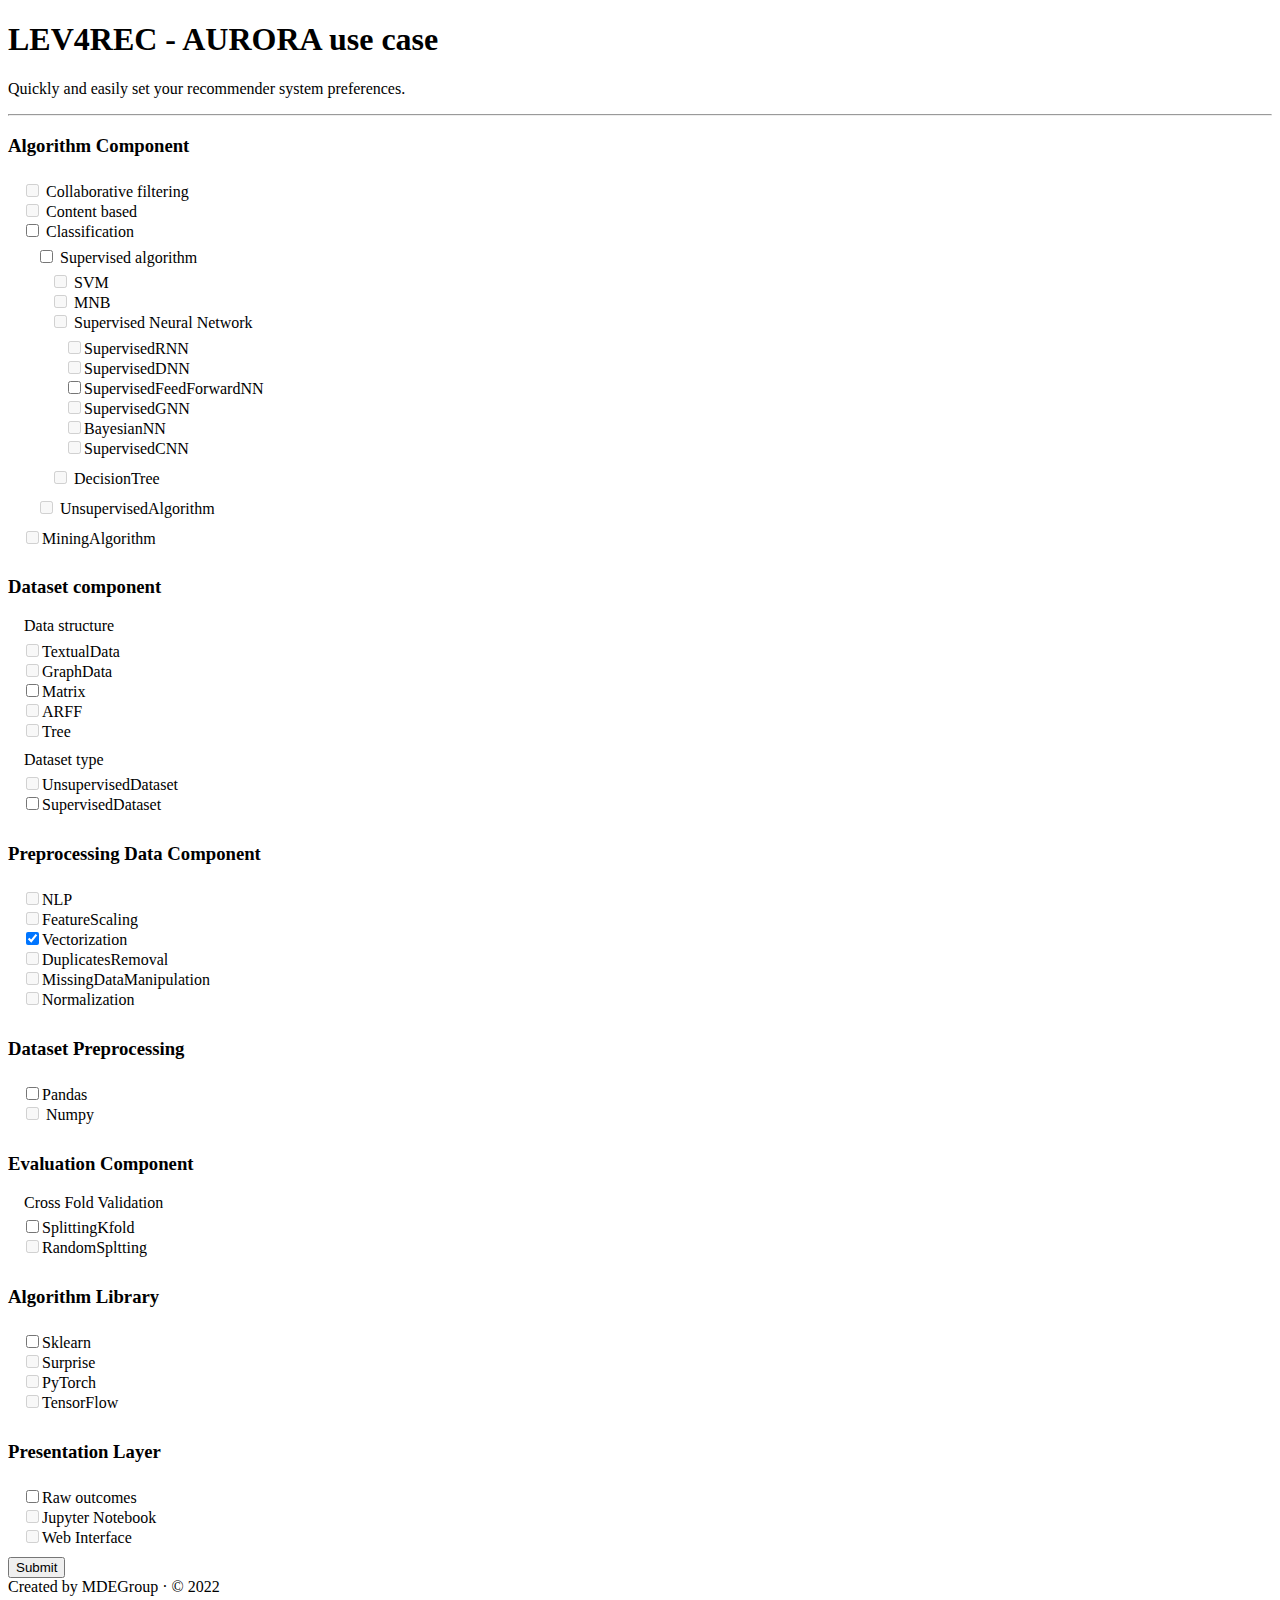
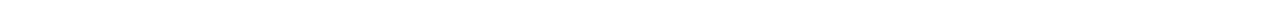
<file: lev4rec/spring/lev4rec.spring/src/main/resources/templates/homeML.html>
<!DOCTYPE html>
<html xmlns:th="https://thymeleaf.org">
<head>
<meta charset="ISO-8859-1">
<title>LEV4REC - AURORA use case</title>
<link th:rel="stylesheet" th:href=@{/webjars/bootstrap/3.3.7-1/css/bootstrap.min.css}/>

<script th:src="@{/webjars/bootstrap/3.3.7-1/js/bootstrap.min.js}"></script>

	<script th:src="@{/webjars/requirejs/2.3.6/require.min.js}"></script> 

		<script type="text/javascript">
		//var baseUrl = window.location.pathname;
		var baseUrl = "http://localhost:8891/"
		console.log(baseUrl);
		var fileIndex = baseUrl.indexOf("dslKNN.html");
		if (fileIndex > 0)
			baseUrl = baseUrl.slice(0, fileIndex);
		require.config({
			baseUrl: baseUrl,
			paths: {				
				"jquery": "/lev4rec/webjars/jquery/3.4.1/jquery.min",
				"bootstrap" : "/lev4rec/webjars/bootstrap/3.3.7-1/js/bootstrap.min.js",
				"ace/ext/language_tools": "/lev4rec/webjars/ace/1.3.3/src/ext-language_tools",
				"xtext/xtext-ace": "/lev4rec/js/xtext-ace"				
			}
		});
		require(["/lev4rec/webjars/ace/1.3.3/src/ace.js"], function() {
			require(["xtext/xtext-ace"], function(xtext) {
				xtext.createEditor({
					baseUrl: baseUrl,
					syntaxDefinition: "/lev4rec/js/mode-rec.js"
				});
			});
		});
	</script> 
	

<style>
fieldset {
  border: 0;
}


</style>
</head>




<body>

<div class="col-lg-8 mx-auto p-3 py-md-5">

  
	<main>
	  <h1>LEV4REC - AURORA use case</h1>
	  <p class="fs-5 col-md-8">Quickly and easily set your recommender system preferences.</p>
  
	  
  
	  <hr class="col-3 col-md-2 mb-5">
  
	  <div class="row g-5">
		<div class="col-md-12">
			<form id="checkForm" th:action="@{/dslML}" method="post" th:object="${config}" >  
			<h3>Algorithm Component</h3>  
				<fieldset>	
						<div >        
						<input id="algorithm_feature_parent_1" type="checkbox" th:field="*{CollaborativeFiltering}" onclick="set_algorithm_constraints('algorithm_feature_parent_1')" disabled> <label>Collaborative filtering </label>
							<fieldset id="collaborative_sub" style="display: none;">        
								<div><input id="coll_sub_feature_1" type="checkbox" th:field="*{ItemBased}" onclick="disable_sub_features('coll_sub_feature_1', 'coll_sub_feature_2')"> Item based </div>		
								<div> <input id="coll_sub_feature_2"  type="checkbox" th:field="*{UserBased}" onclick="disable_sub_features('coll_sub_feature_2', 'coll_sub_feature_1')" > User Based  </div>
							</fieldset>
						</div>
				
						<div>       
							<input id="algorithm_feature_parent_2" type="checkbox" th:field="*{ContentBased}" onclick="set_algorithm_constraints('algorithm_feature_parent_2')" disabled> <label>Content based </label>
						</div>
						<div>        
							<input id="algorithm_feature_parent_3" type="checkbox" th:field="*{Classification}" onclick="set_algorithm_constraints('algorithm_feature_parent_3')" > <label>Classification </label>
						
						
						<fieldset id="classification_sub" >        
							<div><input id="class_sub_feature_1" type="checkbox" th:field="*{SupervisedAlgorithm}" onclick="set_classifier_constraints('class_sub_feature_1')" > Supervised algorithm </div> 
					
								<fieldset id="supervised_sub" >        
									<div> <input id="supervised_sub_feature_1" type="checkbox" th:field="*{SVM}" onclick="set_supervised_constraints('supervised_sub_feature_1')"disabled> SVM </div>		
									<div> <input id="supervised_sub_feature_2"  type="checkbox" th:field="*{MNB}" onclick="set_supervised_constraints('supervised_sub_feature_2')"disabled> MNB </div>
									<div> <input id="supervised_sub_feature_3"  type="checkbox" th:field="*{SupervisedNeuralNetwork}" onclick="set_supervised_constraints('supervised_sub_feature_3')" disabled> Supervised Neural Network </div>
											<fieldset id="supervised_NN" >
											<div> <input id="NNS_sub_1" type="checkbox" th:field="*{SupervisedRNN}" onclick="disable_NN_supervised_features('NNS_sub_1')"disabled>SupervisedRNN </div>
											<div> <input id="NNS_sub_2"  type="checkbox" th:field="*{SupervisedDNN}" onclick="disable_NN_supervised_features('NNS_sub_2')" disabled>SupervisedDNN </div>
											<div> <input id="NNS_sub_3"  type="checkbox" th:field="*{SupervisedFeedForwardNN}" onclick="disable_NN_supervised_features('NNS_sub_3')">SupervisedFeedForwardNN </div>
											<div> <input id="NNS_sub_4"  type="checkbox" th:field="*{SupervisedGNN}" onclick="disable_NN_supervised_features('NNS_sub_4')" disabled>SupervisedGNN </div>
											<div> <input id="NNS_sub_5"  type="checkbox" th:field="*{BayesianNN}" onclick="disable_NN_supervised_features('NNS_sub_5')"disabled>BayesianNN </div>
											<div> <input id="NNS_sub_6"  type="checkbox" th:field="*{SupervisedCNN}" onclick="disable_NN_supervised_features('NNS_sub_6')"disabled>SupervisedCNN </div>
										</fieldset>
									<div> <input id="supervised_sub_feature_4" type="checkbox" th:field="*{DecisionTree}" onclick="set_supervised_constraints('supervised_sub_feature_4')"disabled> DecisionTree </div>
										
								</fieldset>
										
							<input id="class_sub_feature_2"  type="checkbox" th:field="*{UnsupervisedAlgorithm}"  disabled > UnsupervisedAlgorithm
							
								<fieldset id="unsupervised_sub" style="display: none;">
									<div> <input id="unsupervised_sub_feature_1" type="checkbox" th:field="*{KNeighborhood}" onclick="set_unsupervised_constraints('unsupervised_sub_feature_1')">KNeighborhood </div>
									<div>  <input id="unsupervised_sub_feature_2" type="checkbox" th:field="*{HierarchicalClustering}" onclick="set_unsupervised_constraints('unsupervised_sub_feature_2')">HierarchicalClustering </div>
									<div> <input  id="unsupervised_sub_feature_3" type="checkbox" th:field="*{UnsupervisedNeuralNetwork}" onclick="set_unsupervised_constraints('unsupervised_sub_feature_3')">UnsupervisedNeuralNetwork </div> 
										<fieldset id="unsupervised_NN" style="display: none;">
											<div> <input id="NNU_sub_1" type="checkbox" th:field="*{UnsupervisedRNN}" onclick="disable_NN_unsupervised_features('NNU_sub_1')">UnsupervisedRNN </div>
											<div> <input id="NNU_sub_2" type="checkbox" th:field="*{UnsupervisedDNN}" onclick="disable_NN_unsupervised_features('NNU_sub_2')">UnsupervisedDNN  </div>
											<div> <input id="NNU_sub_3"  type="checkbox" th:field="*{UnsupervisedFeedForwardNN}" onclick="disable_NN_unsupervised_features('NNU_sub_3')">UnsupervisedFeedForwardNN </div>
											<div> <input id="NNU_sub_4" type="checkbox" th:field="*{UnsupervisedGNN}" onclick="disable_NN_unsupervised_features('NNU_sub_4')"> UnsupervisedGNN </div>
											<div> <input id="NNU_sub_5" type="checkbox" th:field="*{UnsupervisedCNN}" onclick="disable_NN_unsupervised_features('NNU_sub_5')"> UnsupervisedCNN	</div>					
										</fieldset>        	 
								</fieldset>
						</fieldset>   
						<div> <input id="algorithm_feature_parent_4"  type="checkbox" th:field="*{MiningAlgorithm}"  onclick="set_algorithm_constraints('algorithm_feature_parent_4')" disabled >MiningAlgorithm</div>
							<fieldset id="data_mining_sub" style="display: none;">
								<div> <input id="mining_sub_feature_1"  type="checkbox" th:field="*{AssociationRuleMining}" onclick="set_mining_constraints('mining_sub_feature_1')">AssociationRuleMining</div>
								<div> <input id="mining_sub_feature_2" type="checkbox" th:field="*{FrequentPattern}" onclick="set_mining_constraints('mining_sub_feature_2')">FrequentPattern</div>
									<fieldset id="pattern_sub" style="display: none;">
										<div> <input id="pattern_sub_feature_1" type="checkbox" th:field="*{Apriori}" onclick="disable_pattern_features('pattern_sub_feature_1')" > Apriori</div>	
										<div> <input id="pattern_sub_feature_2" type="checkbox" th:field="*{FPgrowth}" onclick="disable_pattern_features('pattern_sub_feature_2')" > FP-growth</div>					
									</fieldset>			
							</fieldset>
							
						</div>
				</fieldset>
				
			<h3>Dataset component</h3>
				<div>		
						<fieldset>
						<legend>Data structure</legend>
							<div> <input id="data_structure_sub_feature_1"  type="checkbox" th:field="*{TextualData}"  onclick="disable_data_features('data_structure_sub_feature_1')" disabled>TextualData</div>
							<div> <input id="data_structure_sub_feature_2" type="checkbox" th:field="*{GraphData}" onclick="disable_data_features('data_structure_sub_feature_2')" disabled>GraphData</div>
							<div> <input id="data_structure_sub_feature_3" type="checkbox" th:field="*{Matrix}" onclick="disable_data_features('data_structure_sub_feature_3')" >Matrix</div>
							<div> <input id="data_structure_sub_feature_4" type="checkbox" th:field="*{ARFF}" onclick="disable_data_features('data_structure_sub_feature_4')" disabled>ARFF</div>
							<div> <input id="data_structure_sub_feature_5" type="checkbox" th:field="*{Tree}" onclick="disable_data_features('data_structure_sub_feature_5')" disabled>Tree</div>			
						</fieldset>
				</div>		
					<div>
					<fieldset>
					<legend>Dataset type</legend>
							<div> <input id="dataset_type_sub_feature_1" type="checkbox" th:field="*{UnsupervisedDataset}" onclick="disable_sub_features('dataset_type_sub_feature_1', 'dataset_type_sub_feature_2')" disabled>UnsupervisedDataset</div>
							<div> <input id="dataset_type_sub_feature_2" type="checkbox" th:field="*{SupervisedDataset}" onclick="disable_sub_features('dataset_type_sub_feature_2', 'dataset_type_sub_feature_1')" >SupervisedDataset</div>
					</fieldset>
							
				
				</div>
				
				
			<h3>Preprocessing Data Component</h3>
				<fieldset id="preprocess_sub">
					<div> <input id="preprocess_sub_feature_1" type="checkbox" th:field="*{NLP}" disabled>NLP</div>
					<div> <input id="preprocess_sub_feature_2" type="checkbox" th:field="*{FeatureScaling}" disabled>FeatureScaling</div>
					<div> <input id="preprocess_sub_feature_3" type="checkbox" th:field="*{Vectorization}" checked >Vectorization</div>
					<div> <input id="preprocess_sub_feature_4" type="checkbox" th:field="*{DuplicatesRemoval}" disabled>DuplicatesRemoval</div>
					<div> <input id="preprocess_sub_feature_5" type="checkbox" th:field="*{MissingDataManipulation}" disabled >MissingDataManipulation</div>
					<div> <input id="preprocess_sub_feature_6" type="checkbox" th:field="*{Normalization}" disabled>Normalization</div>			
				</fieldset>
				
				<h3>Dataset Preprocessing</h3>
					<fieldset id="dataset_sub">
					<div> <input id="dataset_sub_feature_1" type="checkbox" th:field="*{Pandas}" >Pandas </div>
					<div> <input id="dataset_sub_feature_2" type="checkbox" th:field="*{Numpy}" disabled> Numpy </div>		
				</fieldset>
			<h3>Evaluation Component</h3>
				
					<fieldset id="cross_fold_sub">
					<legend>Cross Fold Validation</legend>
						<div> <input id="cross_fold_sub_feature_1" type="checkbox" th:field="*{SplittingKfold}" onclick="disable_sub_features('cross_fold_sub_feature_1', 'cross_fold_sub_feature_2')">SplittingKfold</div>
						<div> <input id="cross_fold_sub_feature_2" type="checkbox" th:field="*{RandomSpltting}" onclick="disable_sub_features('cross_fold_sub_feature_2', 'cross_fold_sub_feature_1')" disabled>RandomSpltting</div>			
					</fieldset>		
					
					
					
			<h3>Algorithm Library</h3>



			<fieldset>
			<div> <input id="lib_algo_sub_1" type="checkbox" th:field="*{Sklearn}" onclick="disable_lib_algo_features('lib_algo_sub_1')" >Sklearn</div>
			<div> <input id="lib_algo_sub_2" type="checkbox" th:field="*{Surprise}" onclick="disable_lib_algo_features('lib_algo_sub_2')" disabled >Surprise</div>
			<div> <input id="lib_algo_sub_3" type="checkbox" th:field="*{PyTorch}" onclick="disable_lib_algo_features('lib_algo_sub_3')" disabled>PyTorch</div>
			<div> <input id="lib_algo_sub_4" type="checkbox" th:field="*{TensorFlow}" onclick="disable_lib_algo_features('lib_algo_sub_4')" disabled>TensorFlow</div>

			</fieldset>

			<h3>Presentation Layer</h3>


			<fieldset id="presentation_sub">
			<div> <input id="presentation_sub_1" type="checkbox" th:field="*{RawOutcomes}" onclick="disable_presentation_features('presentation_sub_1')" >Raw outcomes</div>
			<div> <input id="presentation_sub_2" type="checkbox" th:field="*{JupyterNotebook}" onclick="disable_presentation_features('presentation_sub_2')" disabled>Jupyter Notebook</div>
			<div> <input id="presentation_sub_3" type="checkbox" th:field="*{WebApplication}" onclick="disable_presentation_features('presentation_sub_3')" disabled>Web Interface</div>


			</fieldset>

			<input type="submit" value="Submit">   

			
			</form>  

		</div>
	  </div>
	</main>
	<footer class="pt-5 my-5 text-muted border-top">
	  Created by MDEGroup &middot; &copy; 2022
	</footer>
</div>



</body>
<script>



function disable_sub_features(id, id_to_disable){
	const checkbox = document.getElementById(id)
	checkbox.addEventListener('change', (event) => {
	  if (event.currentTarget.checked) {
	    document.getElementById(id_to_disable).disabled = true;
	  } else {		
	    document.getElementById(id_to_disable).disabled = false;
	  }
		})
		
		check_constraints(id,checkbox)
	}


function show_sub_features(current) {	
	const checkbox = document.getElementById(current)
	console.log(current)
		switch (current)
			{
			   case "algorithm_feature_parent_1":			   
			   		var x = document.getElementById("collaborative_sub");
			   		break;
			   case "algorithm_feature_parent_2":
				   	break;
			   case "algorithm_feature_parent_3":
				    var x = document.getElementById("classification_sub");
				    break;
			   case "algorithm_feature_parent_4":
				    var x = document.getElementById("data_mining_sub");
				    break;
			   case "class_sub_feature_1":
				    var x = document.getElementById("supervised_sub");
				    break;
			   case "class_sub_feature_2":
				    var x = document.getElementById("unsupervised_sub");
				    break;
			   case "supervised_sub_feature_3":
				    var x = document.getElementById("supervised_NN");
				    break;
			   case "unsupervised_sub_feature_3":
				    var x = document.getElementById("unsupervised_NN");
				    break;
				    
			   case "mining_sub_feature_2":
				    var x = document.getElementById("pattern_sub");
				    break;				
			  default:
				    break;
				    
			}
		if(x){		
			checkbox.addEventListener('change', (event) => {
				  if (event.currentTarget.checked) {
					  if (x.style.display === "none") {
						    x.style.display = "block";
						  } 
				    
				  	  }
				  else{
					  if (x.style.display === "block") {
						    x.style.display = "none";
						  } 
				  }		  
					})
			
		}
		
	}
	

function disable_parent(list_key,current){	
	

	const index = list_key.indexOf(current)
	
	if (index > -1) {
	  list_key.splice(index, 1) 
	}
	
	const checkbox = document.getElementById(current)
	checkbox.addEventListener('change', (event) => {
	  if (event.currentTarget.checked) {
		  
		for (var i = 0; i < list_key.length;i++){
			document.getElementById(list_key[i]).disabled = true;
			
		}	    
	  } else {			    
		  for (var i = 0; i < list_key.length;i++){
				document.getElementById(list_key[i]).disabled =false;		    
				
			}
	  }
	})
	
	check_constraints(current,checkbox)
	
}


function get_list_checkboxes(){
	var inputs = document.getElementsByTagName("input");
	var checkboxes=[]
	for(var i = 0; i < inputs.length; i++) {
	    if(inputs[i].type == "checkbox") {	
	        checkboxes.push(inputs[i].id)
	    }  
	}
	return checkboxes	
	
}


function get_data_structure_features(){
	var features=[]
	checkboxes=get_list_checkboxes()
	for(var i = 0; i < checkboxes.length; i++) {	    
	    if (checkboxes[i].includes("data_structure")){
	    	features.push(checkboxes[i])
	    	
	    }
	}
	return features
	
}

function get_presentation_features(){
	var features=[]
	checkboxes=get_list_checkboxes()
	for(var i = 0; i < checkboxes.length; i++) {	    
	    if (checkboxes[i].includes("presentation")){
	    	features.push(checkboxes[i])
	    	
	    }
	}
	return features
	
}

function get_NN_supervised_features(){
	var features=[]
	checkboxes=get_list_checkboxes()
	for(var i = 0; i < checkboxes.length; i++) {	    
	    if (checkboxes[i].includes("NNS")){
	    	features.push(checkboxes[i])
	    	
	    }
	}
	return features
	
}

function get_NN_unsupervised_features(){
	var features=[]
	checkboxes=get_list_checkboxes()
	for(var i = 0; i < checkboxes.length; i++) {	    
	    if (checkboxes[i].includes("NNU")){
	    	features.push(checkboxes[i])
	    	
	    }
	}
	return features
	
}

function get_pattern_features(){
	var features=[]
	checkboxes=get_list_checkboxes()
	for(var i = 0; i < checkboxes.length; i++) {	    
	    if (checkboxes[i].includes("pattern")){
	    	features.push(checkboxes[i])
	    	
	    }
	}
	return features	
}

function get_lib_algo_features(){
	var features=[]
	checkboxes=get_list_checkboxes()
	for(var i = 0; i < checkboxes.length; i++) {	    
	    if (checkboxes[i].includes("lib_algo")){
	    	features.push(checkboxes[i])
	    	
	    }
	}
	return features	
}

function disable_lib_algo_features(current){
	list_keys= get_lib_algo_features()
	
	const index = list_keys.indexOf(current)
	
	if (index > -1) {
	  list_keys.splice(index, 1) 
	}
	
	console.log(list_keys)
	
	const checkbox = document.getElementById(current)
	checkbox.addEventListener('change', (event) => {
	  if (event.currentTarget.checked) {
		  
		for (var i = 0; i < list_keys.length;i++){
			document.getElementById(list_keys[i]).disabled = true;			
		}	    
	  } else {			    
		  for (var i = 0; i < list_keys.length;i++){
			document.getElementById(list_keys[i]).disabled =false;
			}
	  }
	})
	
	check_constraints(current, checkbox)
	
}


function disable_presentation_features(current){
	list_keys= get_presentation_features()
	
	const index = list_keys.indexOf(current)
	
	if (index > -1) {
	  list_keys.splice(index, 1) 
	}
	
	console.log(list_keys)
	
	const checkbox = document.getElementById(current)
	checkbox.addEventListener('change', (event) => {
	  if (event.currentTarget.checked) {
		  
		for (var i = 0; i < list_keys.length;i++){
			document.getElementById(list_keys[i]).disabled = true;			
		}	    
	  } else {			    
		  for (var i = 0; i < list_keys.length;i++){
			document.getElementById(list_keys[i]).disabled =false;
			}
	  }
	})
	
}


function disable_NN_supervised_features(current){
	list_keys= get_NN_supervised_features()
	
	const index = list_keys.indexOf(current)
	
	if (index > -1) {
	  list_keys.splice(index, 1) 
	}
	
	console.log(list_keys)
	
	const checkbox = document.getElementById(current)
	checkbox.addEventListener('change', (event) => {
	  if (event.currentTarget.checked) {
		  
		for (var i = 0; i < list_keys.length;i++){
			document.getElementById(list_keys[i]).disabled = true;			
		}	    
	  } else {			    
		  for (var i = 0; i < list_keys.length;i++){
			document.getElementById(list_keys[i]).disabled =false;
			}
	  }
	})
	
}

function disable_NN_unsupervised_features(current){
	list_keys= get_NN_unsupervised_features()
	
	const index = list_keys.indexOf(current)
	
	if (index > -1) {
	  list_keys.splice(index, 1) 
	}
	
	console.log(list_keys)
	
	const checkbox = document.getElementById(current)
	checkbox.addEventListener('change', (event) => {
	  if (event.currentTarget.checked) {
		  
		for (var i = 0; i < list_keys.length;i++){
			document.getElementById(list_keys[i]).disabled = true;			
		}	    
	  } else {			    
		  for (var i = 0; i < list_keys.length;i++){
			document.getElementById(list_keys[i]).disabled =false;
			}
	  }
	})	
}

function disable_pattern_features(current){
	list_keys= get_pattern_features()
	
	const index = list_keys.indexOf(current)
	
	if (index > -1) {
	  list_keys.splice(index, 1) 
	}
	
	console.log(list_keys)
	
	const checkbox = document.getElementById(current)
	checkbox.addEventListener('change', (event) => {
	  if (event.currentTarget.checked) {
		  
		for (var i = 0; i < list_keys.length;i++){
			document.getElementById(list_keys[i]).disabled = true;			
		}	    
	  } else {			    
		  for (var i = 0; i < list_keys.length;i++){
			document.getElementById(list_keys[i]).disabled =false;
			}
	  }
	})	
}

function disable_data_features(current){
	list_keys= get_data_structure_features()
	
	const index = list_keys.indexOf(current)
	
	if (index > -1) {
	  list_keys.splice(index, 1) 
	}
	console.log(list_keys)
	const checkbox = document.getElementById(current)
	checkbox.addEventListener('change', (event) => {
	  if (event.currentTarget.checked) {
		  
		for (var i = 0; i < list_keys.length;i++){
			document.getElementById(list_keys[i]).disabled = true;			
		}	    
	  } else {			    
		  for (var i = 0; i < list_keys.length;i++){
			document.getElementById(list_keys[i]).disabled =false;
			}
	  }
	})
	
	check_constraints(current,checkbox)
	
}

function set_algorithm_constraints(id){	
	
	checkboxes=get_list_checkboxes()	
	var key_parents = []		
	for(var i = 0; i < checkboxes.length; i++) {	    
	    if (checkboxes[i].includes("algorithm")){
	    	key_parents.push(checkboxes[i])	    	
	    }    
	}	
	console.log(key_parents)	
	disable_parent(key_parents, id)	
	show_sub_features(id)
	
}

function set_classifier_constraints(id){	
	
	checkboxes=get_list_checkboxes()	
	var key_parents = []		
	for(var i = 0; i < checkboxes.length; i++) {	    
	    if (checkboxes[i].includes("class")){
	    	key_parents.push(checkboxes[i])	    	
	    }    
	}	
	console.log(key_parents)	
	disable_parent(key_parents, id)	
	show_sub_features(id)
	
}

function set_supervised_constraints(id){	
	
	checkboxes=get_list_checkboxes()	
	var key_parents = []		
	for(var i = 0; i < checkboxes.length; i++) {	    
	    if (checkboxes[i].includes("supervised")){
	    	key_parents.push(checkboxes[i])	    	
	    }    
	}	
	console.log(key_parents)	
	disable_parent(key_parents, id)	
	show_sub_features(id)		
}

function set_unsupervised_constraints(id){	
	
	checkboxes=get_list_checkboxes()	
	var key_parents = []		
	for(var i = 0; i < checkboxes.length; i++) {	    
	    if (checkboxes[i].includes("unsupervised")){
	    	key_parents.push(checkboxes[i])	    	
	    }    
	}	
	console.log(key_parents)	
	disable_parent(key_parents, id)	
	show_sub_features(id)		
}

function set_mining_constraints(id){	
	
	checkboxes=get_list_checkboxes()	
	var key_parents = []		
	for(var i = 0; i < checkboxes.length; i++) {	    
	    if (checkboxes[i].includes("mining")){
	    	key_parents.push(checkboxes[i])	    	
	    }    
	}	
	console.log(key_parents)	
	disable_parent(key_parents, id)	
	show_sub_features(id)	
	check_constraints(id)
}

function check_constraints(id,checkbox){
	
	console.log(id)
	switch(id){
		case  "dataset_type_sub_feature_1":
			checkbox.addEventListener('change', (event) => {
				  if (event.currentTarget.checked) {
				    document.getElementById("class_sub_feature_1").disabled = true;
				  } else {		
				    document.getElementById("class_sub_feature_1").disabled = false;
				  }
					})
		break;
			
			
		case  "class_sub_feature_1":
			checkbox.addEventListener('change', (event) => {
				  if (event.currentTarget.checked) {
				    document.getElementById("dataset_type_sub_feature_1").disabled = true;
				  } else {		
				    document.getElementById("dataset_type_sub_feature_1").disabled = false;
				  }
					})
		break;	
			
		case  "dataset_type_sub_feature_2":
			checkbox.addEventListener('change', (event) => {
				  if (event.currentTarget.checked) {
				    document.getElementById("class_sub_feature_2").disabled = true;
				  } else {		
				    document.getElementById("class_sub_feature_2").disabled = false;
				  }
					})
		break;
			
			
		case "class_sub_feature_2":
			checkbox.addEventListener('change', (event) => {
				  if (event.currentTarget.checked) {
				    document.getElementById("dataset_type_sub_feature_2").disabled = true;
				  } else {		
				    document.getElementById("dataset_type_sub_feature_2").disabled = false;
				  }
					})
		break;
			
			
		case "algorithm_feature_parent_2":
			checkbox.addEventListener('change', (event) => {
				  if (event.currentTarget.checked) {
				    document.getElementById("lib_algo_sub_1").disabled = true;
				  } else {		
				    document.getElementById("lib_algo_sub_1").disabled = false;
				  }
					})
		break;	
			
		case "data_structure_sub_feature_2":
			checkbox.addEventListener('change', (event) => {
				  if (event.currentTarget.checked) {
				    document.getElementById("preprocess_sub_feature_1").disabled = true;
				  } else {		
				    document.getElementById("preprocess_sub_feature_1").disabled = false;
				  }
					})
		break;
			
		case "data_structure_sub_feature_3":
			checkbox.addEventListener('change', (event) => {
				  if (event.currentTarget.checked) {
				    document.getElementById("preprocess_sub_feature_1").disabled = true;
				  } else {		
				    document.getElementById("preprocess_sub_feature_1").disabled = false;
				  }
					})
		break;	
			
		case "data_structure_sub_feature_4":
			checkbox.addEventListener('change', (event) => {
				  if (event.currentTarget.checked) {
				    document.getElementById("preprocess_sub_feature_1").disabled = true;
				  } else {		
				    document.getElementById("preprocess_sub_feature_1").disabled = false;
				  }
					})
		break;
		
		case "data_structure_sub_feature_5":
			checkbox.addEventListener('change', (event) => {
				  if (event.currentTarget.checked) {
				    document.getElementById("preprocess_sub_feature_1").disabled = true;
				  } else {		
				    document.getElementById("preprocess_sub_feature_1").disabled = false;
				  }
					})
		break;	
			
			
			
		
			
		case  "algorithm_feature_parent_1":
			checkbox.addEventListener('change', (event) => {
				  if (event.currentTarget.checked) {
				    document.getElementById("data_structure_sub_feature_1").disabled = true;
				    document.getElementById("data_structure_sub_feature_2").disabled = true;
				    document.getElementById("data_structure_sub_feature_4").disabled = true;
				    document.getElementById("data_structure_sub_feature_5").disabled = true;
				    document.getElementById("lib_algo_sub_1").disabled = true;
				  } else {		
					  document.getElementById("data_structure_sub_feature_1").disabled = false;
					    document.getElementById("data_structure_sub_feature_2").disabled = false;
					    document.getElementById("data_structure_sub_feature_4").disabled = false;
					    document.getElementById("data_structure_sub_feature_5").disabled = false;
					    document.getElementById("lib_algo_sub_1").disabled = false;
				  }
					})
		break;
			
		case "lib_algo_sub_1":
			checkbox.addEventListener('change', (event) => {
				  if (event.currentTarget.checked) {
				    document.getElementById("algorithm_feature_parent_1").disabled = true;
				    document.getElementById("algorithm_feature_parent_2").disabled = true;
				    document.getElementById("algorithm_feature_parent_4").disabled = true;
				  } else {		
					  document.getElementById("algorithm_feature_parent_1").disabled = false;
					  document.getElementById("algorithm_feature_parent_2").disabled = false;
					  document.getElementById("algorithm_feature_parent_4").disabled = false;
				  }
					})
		break;	
			
		case "lib_algo_sub_2":
			checkbox.addEventListener('change', (event) => {
				  if (event.currentTarget.checked) {
				    document.getElementById("algorithm_feature_parent_2").disabled = true;
				    document.getElementById("algorithm_feature_parent_3").disabled = true;
				    document.getElementById("algorithm_feature_parent_4").disabled = true;
				  } else {		
					  document.getElementById("algorithm_feature_parent_2").disabled = false;
					  document.getElementById("algorithm_feature_parent_3").disabled = false;
					  document.getElementById("algorithm_feature_parent_4").disabled = false;
				  }
					})
		break;	
			
			
	
	}
	
		
	
	
	
}

</script>
</html>
</file>
